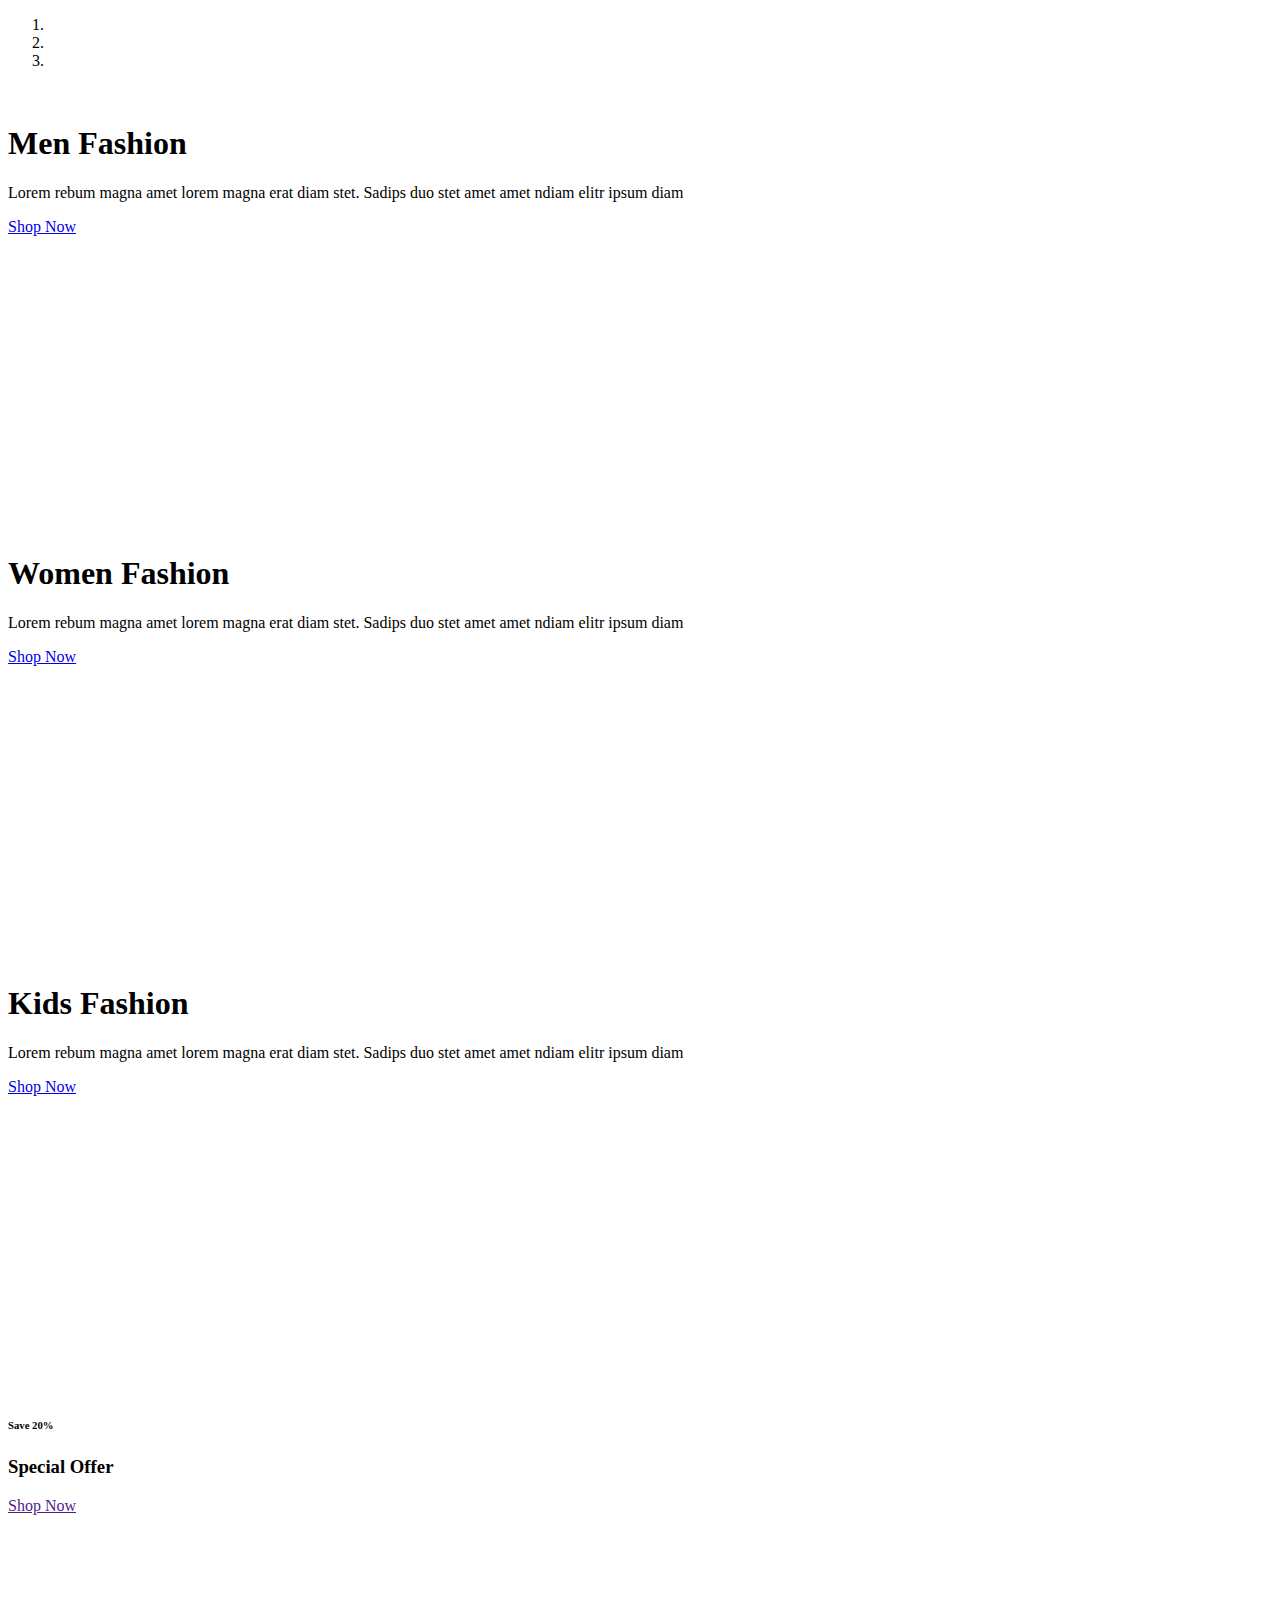
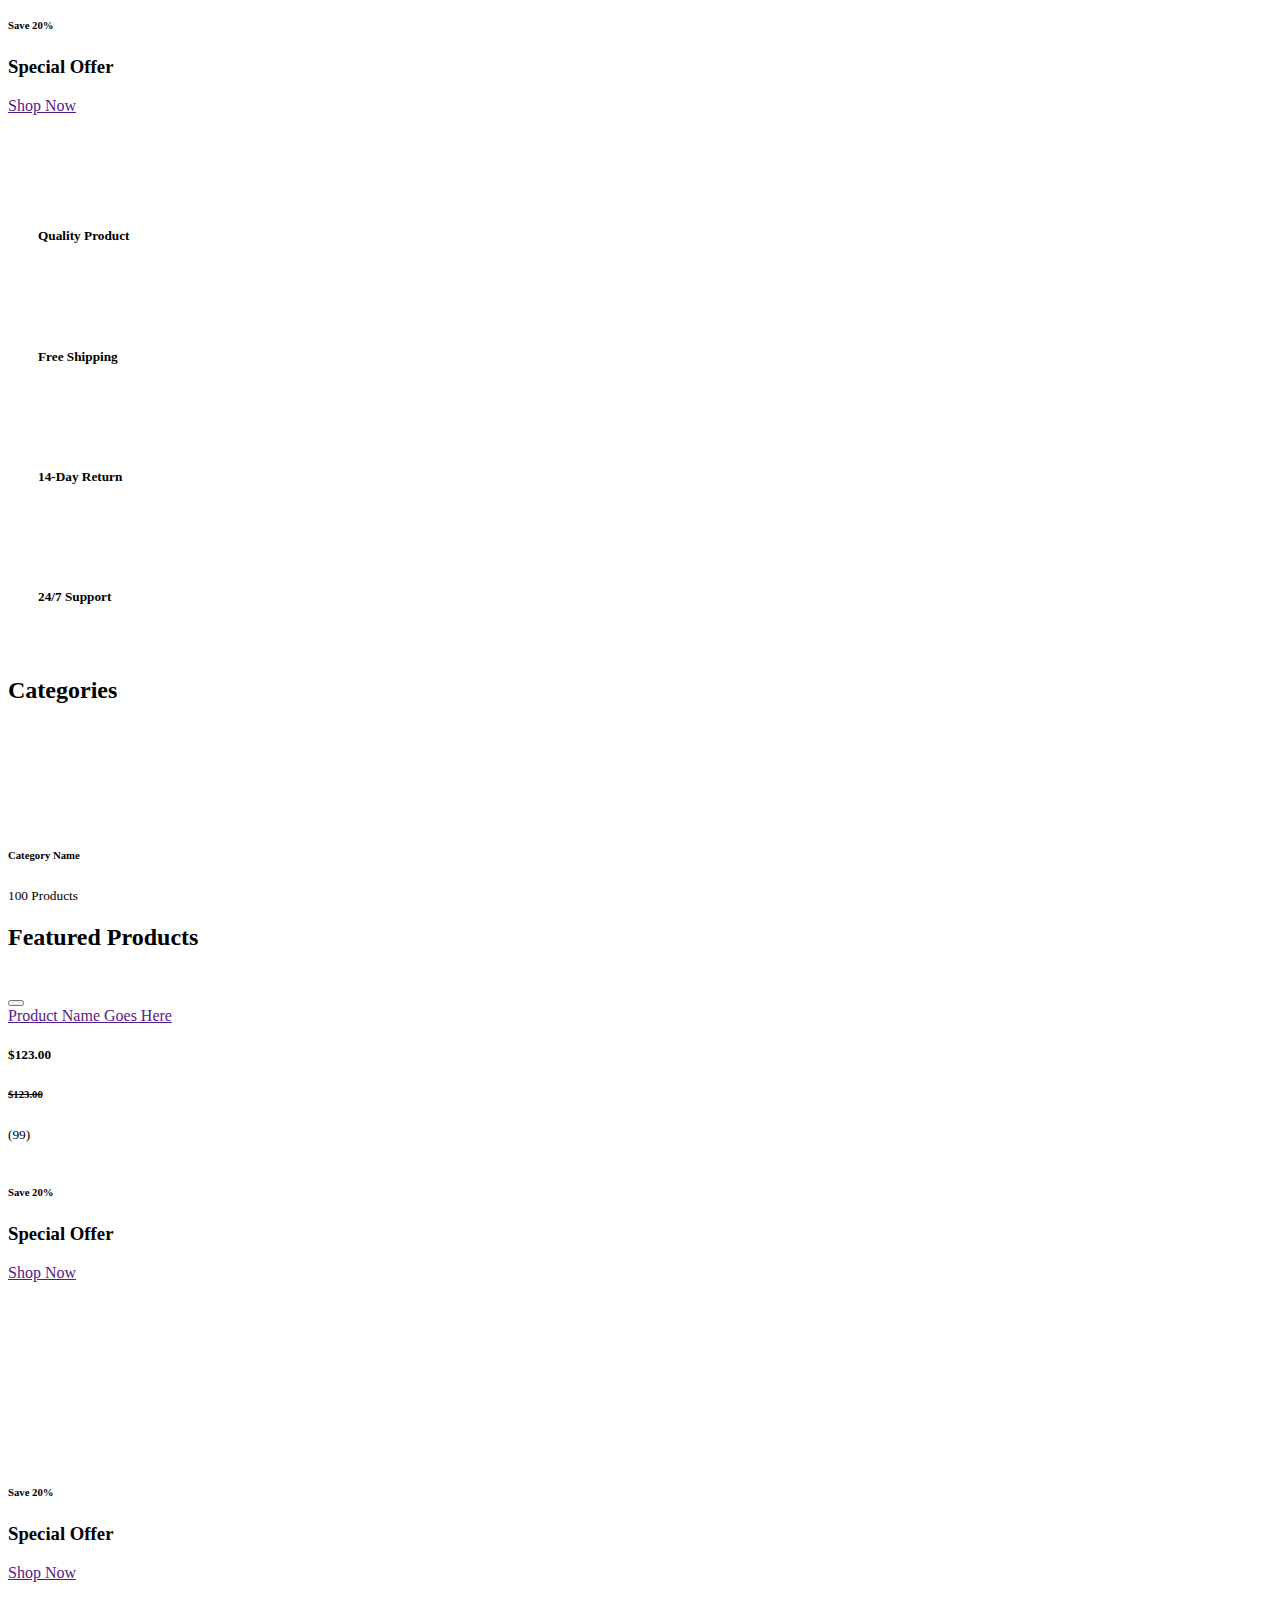
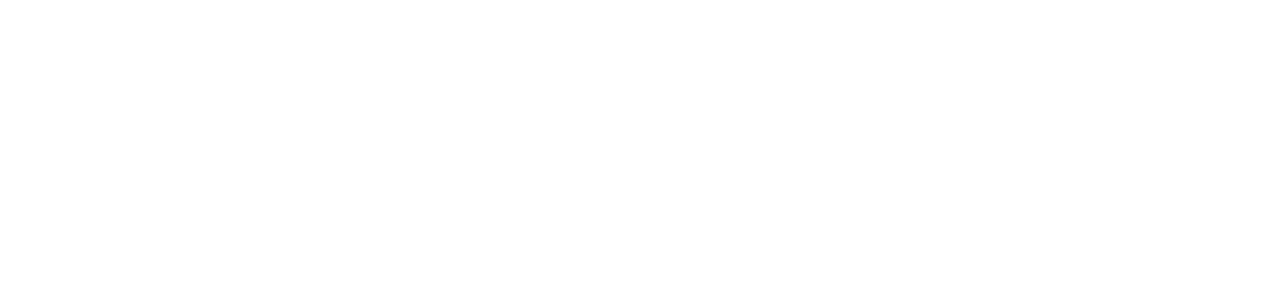
<file: do_an_java/src/main/resources/templates/home/index.html>
<!DOCTYPE html>
<html lang="en" xmlns:th="http://www.thymeleaf.org">

<head>
    <meta charset="utf-8">
    <title>MultiShop - Online Shop Website Template</title>
    <meta content="width=device-width, initial-scale=1.0" name="viewport">

    <th:block th:replace="_layout :: link-css"> </th:block>
    <th:block th:replace="_layout :: link-css1"> </th:block>
    <th:block th:replace="_layout :: link-css2"> </th:block>
    <th:block th:replace="_layout :: link-fontawesome"> </th:block>
    <th:block th:replace="_layout :: link-fontfamily"> </th:block>
    <th:block th:replace="_layout :: link-preconnect"> </th:block>
    <!--    <th:block th:replace="_layout :: link_preconnect"> </th:block>-->
</head>

<body>


<th:block th:replace="_layout :: header"></th:block>

<!-- Carousel Start -->
<div class="container-fluid mb-3">
    <div class="row px-xl-5">
        <div class="col-lg-8">
            <div id="header-carousel" class="carousel slide carousel-fade mb-30 mb-lg-0" data-ride="carousel">
                <ol class="carousel-indicators">
                    <li data-target="#header-carousel" data-slide-to="0" class="active"></li>
                    <li data-target="#header-carousel" data-slide-to="1"></li>
                    <li data-target="#header-carousel" data-slide-to="2"></li>
                </ol>
                <div class="carousel-inner">
                    <div class="carousel-item position-relative active" style="height: 430px;">
                        <img class="position-absolute w-100 h-100" th:src="@{/img/carousel-1.jpg}"  style="object-fit: cover;">
                        <div class="carousel-caption d-flex flex-column align-items-center justify-content-center">
                            <div class="p-3" style="max-width: 700px;">
                                <h1 class="display-4 text-white mb-3 animate__animated animate__fadeInDown">Men Fashion</h1>
                                <p class="mx-md-5 px-5 animate__animated animate__bounceIn">Lorem rebum magna amet lorem magna erat diam stet. Sadips duo stet amet amet ndiam elitr ipsum diam</p>
                                <a class="btn btn-outline-light py-2 px-4 mt-3 animate__animated animate__fadeInUp" href="#">Shop Now</a>
                            </div>
                        </div>
                    </div>
                    <div class="carousel-item position-relative" style="height: 430px;">
                        <img class="position-absolute w-100 h-100" th:src="@{/img/carousel-2.jpg}" style="object-fit: cover;">
                        <div class="carousel-caption d-flex flex-column align-items-center justify-content-center">
                            <div class="p-3" style="max-width: 700px;">
                                <h1 class="display-4 text-white mb-3 animate__animated animate__fadeInDown">Women Fashion</h1>
                                <p class="mx-md-5 px-5 animate__animated animate__bounceIn">Lorem rebum magna amet lorem magna erat diam stet. Sadips duo stet amet amet ndiam elitr ipsum diam</p>
                                <a class="btn btn-outline-light py-2 px-4 mt-3 animate__animated animate__fadeInUp" href="#">Shop Now</a>
                            </div>
                        </div>
                    </div>
                    <div class="carousel-item position-relative" style="height: 430px;">
                        <img class="position-absolute w-100 h-100" th:src="@{/img/carousel-3.jpg}" style="object-fit: cover;">
                        <div class="carousel-caption d-flex flex-column align-items-center justify-content-center">
                            <div class="p-3" style="max-width: 700px;">
                                <h1 class="display-4 text-white mb-3 animate__animated animate__fadeInDown">Kids Fashion</h1>
                                <p class="mx-md-5 px-5 animate__animated animate__bounceIn">Lorem rebum magna amet lorem magna erat diam stet. Sadips duo stet amet amet ndiam elitr ipsum diam</p>
                                <a class="btn btn-outline-light py-2 px-4 mt-3 animate__animated animate__fadeInUp" href="#">Shop Now</a>
                            </div>
                        </div>
                    </div>
                </div>
            </div>
        </div>
        <div class="col-lg-4">
            <div class="product-offer mb-30" style="height: 200px;">
                <img class="img-fluid" th:src="@{/img/offer-1.jpg}" alt="">
                <div class="offer-text">
                    <h6 class="text-white text-uppercase">Save 20%</h6>
                    <h3 class="text-white mb-3">Special Offer</h3>
                    <a href="" class="btn btn-primary">Shop Now</a>
                </div>
            </div>
            <div class="product-offer mb-30" style="height: 200px;">
                <img class="img-fluid" th:src="@{/img/offer-2.jpg}" alt="">
                <div class="offer-text">
                    <h6 class="text-white text-uppercase">Save 20%</h6>
                    <h3 class="text-white mb-3">Special Offer</h3>
                    <a href="" class="btn btn-primary">Shop Now</a>
                </div>
            </div>
        </div>
    </div>
</div>
<!-- Carousel End -->


<!-- Featured Start -->
<div class="container-fluid pt-5">
    <div class="row px-xl-5 pb-3">
        <div class="col-lg-3 col-md-6 col-sm-12 pb-1">
            <div class="d-flex align-items-center bg-light mb-4" style="padding: 30px;">
                <h1 class="fa fa-check text-primary m-0 mr-3"></h1>
                <h5 class="font-weight-semi-bold m-0">Quality Product</h5>
            </div>
        </div>
        <div class="col-lg-3 col-md-6 col-sm-12 pb-1">
            <div class="d-flex align-items-center bg-light mb-4" style="padding: 30px;">
                <h1 class="fa fa-shipping-fast text-primary m-0 mr-2"></h1>
                <h5 class="font-weight-semi-bold m-0">Free Shipping</h5>
            </div>
        </div>
        <div class="col-lg-3 col-md-6 col-sm-12 pb-1">
            <div class="d-flex align-items-center bg-light mb-4" style="padding: 30px;">
                <h1 class="fas fa-exchange-alt text-primary m-0 mr-3"></h1>
                <h5 class="font-weight-semi-bold m-0">14-Day Return</h5>
            </div>
        </div>
        <div class="col-lg-3 col-md-6 col-sm-12 pb-1">
            <div class="d-flex align-items-center bg-light mb-4" style="padding: 30px;">
                <h1 class="fa fa-phone-volume text-primary m-0 mr-3"></h1>
                <h5 class="font-weight-semi-bold m-0">24/7 Support</h5>
            </div>
        </div>
    </div>
</div>
<!-- Featured End -->


<!-- Categories Start -->
<div class="container-fluid pt-5">
    <h2 class="section-title position-relative text-uppercase mx-xl-5 mb-4"><span class="bg-secondary pr-3">Categories</span></h2>
    <div class="row px-xl-5 pb-3">
        <div class="col-lg-3 col-md-4 col-sm-6 pb-1" th:each="ProductCategory : ${categories}">
            <a class="text-decoration-none" th:href="@{/category/__${ProductCategory.categoryId}__/products}"> <!--th:href="@{/category/__${category.id}__/products}" th:classappend="${selectedCategoryId == category.id} ? 'selected' : ''"-->
                <div class="cat-item d-flex align-items-center mb-4">
                    <div class="overflow-hidden" style="width: 100px; height: 100px;">
                        <img class="img-fluid"  th:src="@{/img/__${ProductCategory.imageUrl}__}" alt="">
                    </div>
                    <div class="flex-fill pl-3">
                        <h6 th:text="${ProductCategory.name}">Category Name</h6>
                        <small class="text-body">100 Products</small>
                    </div>
                </div>
            </a>
        </div>
    </div>
</div>
<!-- Categories End -->


<!-- Products Start -->
<div class="container-fluid pt-5 pb-3">
    <h2 class="section-title position-relative text-uppercase mx-xl-5 mb-4"><span class="bg-secondary pr-3">Featured Products</span></h2>
    <div class="row px-xl-5">
        <div class="col-lg-3 col-md-4 col-sm-6 pb-1" th:each="Product : ${products}">
            <div class="product-item bg-light mb-4">
                <div class="product-img position-relative overflow-hidden">
                    <img class="img-fluid w-100" th:src="@{/img/__${Product.imageUrl}__}" alt="">
                    <div class="product-action">
                        <form th:action="@{/cart/add/{id}(id=${Product.id})}" method="post">
                            <button type="submit" class="btn btn-outline-dark btn-square"><i class="fa fa-shopping-cart"></i></button>
                        </form>
                        <!--              <a class="btn btn-outline-dark btn-square" th:href="@{/cart/add/{id}(id=${Product.id})}"><i class="fa fa-shopping-cart"></i></a>-->
                        <a class="btn btn-outline-dark btn-square" href=""><i class="far fa-heart"></i></a>
                        <a class="btn btn-outline-dark btn-square" href=""><i class="fa fa-sync-alt"></i></a>
                        <a class="btn btn-outline-dark btn-square" href=""><i class="fa fa-search"></i></a>
                    </div>
                </div>
                <div class="text-center py-4">
                    <a class="h6 text-decoration-none text-truncate" th:text="${Product.name}" href="">Product Name Goes Here</a>
                    <div class="d-flex align-items-center justify-content-center mt-2">
                        <h5 th:text="${Product.price}">$123.00</h5><h6 class="text-muted ml-2" th:text="${Product.price}"><del>$123.00</del></h6>
                    </div>
                    <div class="d-flex align-items-center justify-content-center mb-1">
                        <small class="fa fa-star text-primary mr-1"></small>
                        <small class="fa fa-star text-primary mr-1"></small>
                        <small class="fa fa-star text-primary mr-1"></small>
                        <small class="fa fa-star text-primary mr-1"></small>
                        <small class="fa fa-star text-primary mr-1"></small>
                        <small>(99)</small>
                    </div>
                </div>
            </div>
        </div>
    </div>
</div>
<!-- Products End -->


<!-- Offer Start -->
<div class="container-fluid pt-5 pb-3">
    <div class="row px-xl-5">
        <div class="col-md-6">
            <div class="product-offer mb-30" style="height: 300px;">
                <img class="img-fluid" th:src="@{/img/offer-1.jpg}" alt="">
                <div class="offer-text">
                    <h6 class="text-white text-uppercase">Save 20%</h6>
                    <h3 class="text-white mb-3">Special Offer</h3>
                    <a href="" class="btn btn-primary">Shop Now</a>
                </div>
            </div>
        </div>
        <div class="col-md-6">
            <div class="product-offer mb-30" style="height: 300px;">
                <img class="img-fluid" th:src="@{/img/offer-2.jpg}" alt="">
                <div class="offer-text">
                    <h6 class="text-white text-uppercase">Save 20%</h6>
                    <h3 class="text-white mb-3">Special Offer</h3>
                    <a href="" class="btn btn-primary">Shop Now</a>
                </div>
            </div>
        </div>
    </div>
</div>
<!-- Offer End -->



<!-- Vendor Start -->
<div class="container-fluid py-5">
    <div class="row px-xl-5">
        <div class="col">
            <div class="owl-carousel vendor-carousel">
                <div class="bg-light p-4">
                    <img th:src="@{/img/vendor-1.jpg}" alt="">
                </div>
                <div class="bg-light p-4">
                    <img th:src="@{/img/vendor-2.jpg}" alt="">
                </div>
                <div class="bg-light p-4">
                    <img th:src="@{/img/vendor-3.jpg}" alt="">
                </div>
                <div class="bg-light p-4">
                    <img th:src="@{/img/vendor-4.jpg}" alt="">
                </div>
                <div class="bg-light p-4">
                    <img th:src="@{/img/vendor-5.jpg}" alt="">
                </div>
                <div class="bg-light p-4">
                    <img th:src="@{/img/vendor-6.jpg}" alt="">
                </div>
                <div class="bg-light p-4">
                    <img th:src="@{/img/vendor-7.jpg}" alt="">
                </div>
                <div class="bg-light p-4">
                    <img th:src="@{/img/vendor-8.jpg}" alt="">
                </div>
            </div>
        </div>
    </div>
</div>
<!-- Vendor End -->

<th:block th:replace="_layout :: footer"></th:block>


<!-- Back to Top -->
<a href="#" class="btn btn-primary back-to-top"><i class="fa fa-angle-double-up"></i></a>


<!-- JavaScript Libraries -->
<script src="https://code.jquery.com/jquery-3.4.1.min.js"></script>
<script src="https://stackpath.bootstrapcdn.com/bootstrap/4.4.1/js/bootstrap.bundle.min.js"></script>
<script th:src="@{/lib/easing/easing.min.js}"></script>
<script th:src="@{/lib/owlcarousel/owl.carousel.min.js}"></script>

<!-- Contact Javascript File -->
<script th:src="@{/mail/jqBootstrapValidation.min.js}"></script>
<script th:src="@{/mail/contact.js}"></script>

<!-- Template Javascript -->
<script th:src="@{/js/main.js}"></script>

</body>
</file>
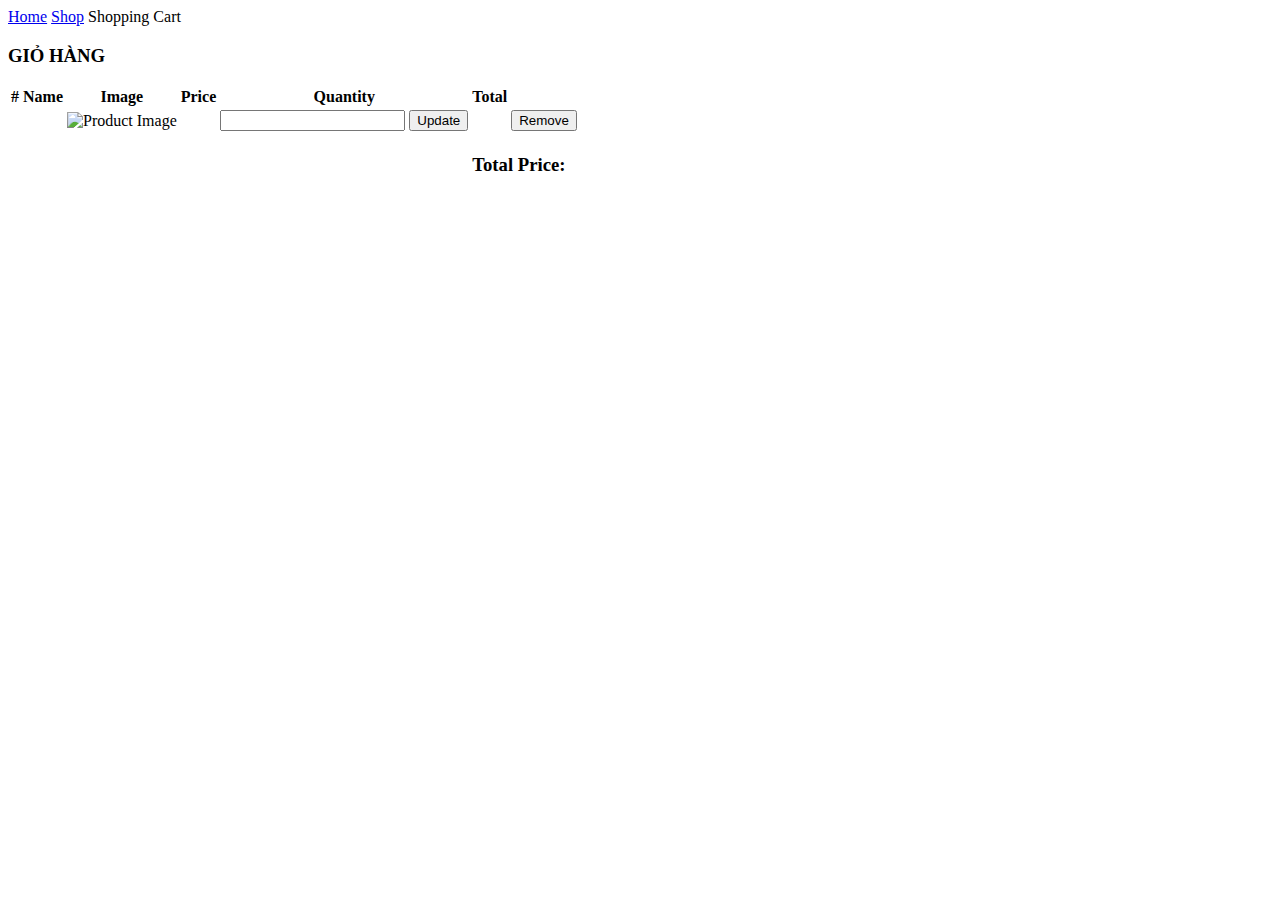
<file: do_an_java/src/main/resources/templates/cart/cart.html>
<!DOCTYPE html>
<html lang="en" xmlns:th="http://www.thymeleaf.org">

<head>
    <meta charset="utf-8">
    <title>MultiShop - Online Shop Website Template</title>
    <meta content="width=device-width, initial-scale=1.0" name="viewport">
    <th:block th:replace="_layout :: link-css"> </th:block>
    <th:block th:replace="_layout :: link-css1"> </th:block>
    <th:block th:replace="_layout :: link-css2"> </th:block>
    <th:block th:replace="_layout :: link-fontawesome"> </th:block>
    <th:block th:replace="_layout :: link-fontfamily"> </th:block>
    <th:block th:replace="_layout :: link-preconnect"> </th:block>
</head>

<body>

<th:block th:replace="_layout :: header"></th:block>

    <!-- Breadcrumb Start -->
    <div class="container-fluid">
        <div class="row px-xl-5">
            <div class="col-12">
                <nav class="breadcrumb bg-light mb-30">
                    <a class="breadcrumb-item text-dark" href="/">Home</a>
                    <a class="breadcrumb-item text-dark" href="/shop">Shop</a>
                    <span class="breadcrumb-item active">Shopping Cart</span>
                </nav>
            </div>
        </div>
    </div>
    <!-- Breadcrumb End -->


<h3> GIỎ HÀNG </h3>
<table class="table table-striped">
    <thead>
    <tr>
        <th scope="col">#</th>
        <th scope="col">Name</th>
        <th scope="col">Image</th>
        <th scope="col">Price</th>
        <th scope="col">Quantity</th>
        <th scope="col">Total</th>
        <th scope="col"></th>
    </tr>
    </thead>
    <tbody>
    <tr th:each="cartItem, itemIndex : ${cartItems}">
        <td th:text="${itemIndex.index + 1}"></td>
        <td th:text="${cartItem.name}"></td>
        <td>
            <img th:src="@{/img/__${cartItem.imageUrl}__}" height="120" width="150" alt="Product Image">
        </td>
        <td th:text="${cartItem.price}"></td>
        <td>
            <form th:action="@{/cart/update}" method="post">
                <input type="hidden" name="productId" th:value="${cartItem.id}" />
                <input type="number" name="quantity" min="1" th:value="${cartItem.quantity}" />
                <button type="submit">Update</button>
            </form>
        </td>
        <td th:text="${cartItem.price * cartItem.quantity}"></td>
        <td>
            <form th:action="@{/cart/remove/{productId}(productId=${cartItem.id})}" method="post">
                <button type="submit" class="btn btn-danger">Remove</button>
            </form>
        </td>
    </tr>
    <tr>
        <td colspan="5"></td>
        <td class="total-price" colspan="2">
            <h3>Total Price: <span th:text="${totalPrice}"></span></h3>
            <!--        <form th:action="@{/cart/order}" method="post">-->
            <!--          <button type="submit" class="btn btn-success">Order</button>-->
            <!--        </form>-->
        </td>
    </tr>
    </tbody>
</table>



<th:block th:replace="_layout :: footer"></th:block>


<!-- Back to Top -->
<a href="#" class="btn btn-primary back-to-top"><i class="fa fa-angle-double-up"></i></a>


<!-- JavaScript Libraries -->
<script src="https://code.jquery.com/jquery-3.4.1.min.js"></script>
<script src="https://stackpath.bootstrapcdn.com/bootstrap/4.4.1/js/bootstrap.bundle.min.js"></script>
<script th:src="@{/lib/easing/easing.min.js}"></script>
<script th:src="@{/lib/owlcarousel/owl.carousel.min.js}"></script>

<!-- Contact Javascript File -->
<script th:src="@{/mail/jqBootstrapValidation.min.js}"></script>
<script th:src="@{/mail/contact.js}"></script>

<!-- Template Javascript -->
<script th:src="@{/js/main.js}"></script>
</body>

</html>
</file>
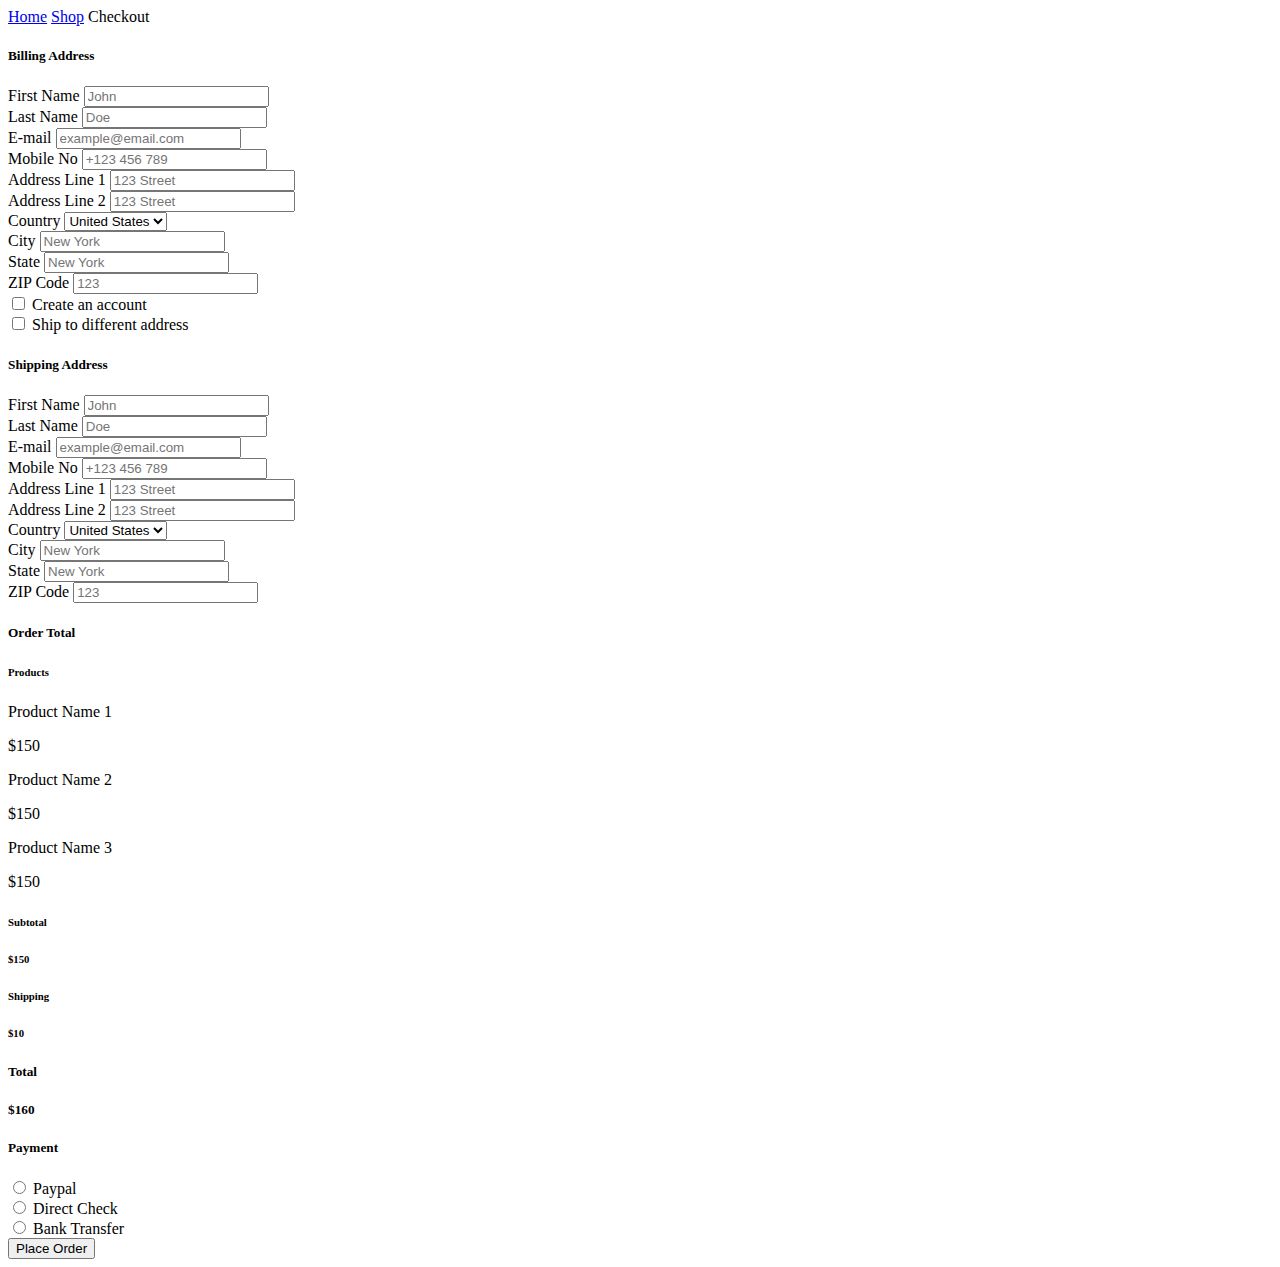
<file: do_an_java/src/main/resources/templates/cart/checkout.html>
<!DOCTYPE html>
<html lang="en" xmlns:th="http://www.thymeleaf.org">

<head>
    <meta charset="utf-8">
    <title>MultiShop - Online Shop Website Template</title>
    <meta content="width=device-width, initial-scale=1.0" name="viewport">
    <th:block th:replace="_layout :: link-css"> </th:block>
    <th:block th:replace="_layout :: link-css1"> </th:block>
    <th:block th:replace="_layout :: link-css2"> </th:block>
    <th:block th:replace="_layout :: link-fontawesome"> </th:block>
    <th:block th:replace="_layout :: link-fontfamily"> </th:block>
    <th:block th:replace="_layout :: link-preconnect"> </th:block>
</head>

<body>
<th:block th:replace="_layout :: header"></th:block>

    <!-- Breadcrumb Start -->
    <div class="container-fluid">
        <div class="row px-xl-5">
            <div class="col-12">
                <nav class="breadcrumb bg-light mb-30">
                    <a class="breadcrumb-item text-dark" href="/">Home</a>
                    <a class="breadcrumb-item text-dark" href="/shop">Shop</a>
                    <span class="breadcrumb-item active">Checkout</span>
                </nav>
            </div>
        </div>
    </div>
    <!-- Breadcrumb End -->


    <!-- Checkout Start -->
    <div class="container-fluid">
        <div class="row px-xl-5">
            <div class="col-lg-8">
                <h5 class="section-title position-relative text-uppercase mb-3"><span class="bg-secondary pr-3">Billing Address</span></h5>
                <div class="bg-light p-30 mb-5">
                    <div class="row">
                        <div class="col-md-6 form-group">
                            <label>First Name</label>
                            <input class="form-control" type="text" placeholder="John">
                        </div>
                        <div class="col-md-6 form-group">
                            <label>Last Name</label>
                            <input class="form-control" type="text" placeholder="Doe">
                        </div>
                        <div class="col-md-6 form-group">
                            <label>E-mail</label>
                            <input class="form-control" type="text" placeholder="example@email.com">
                        </div>
                        <div class="col-md-6 form-group">
                            <label>Mobile No</label>
                            <input class="form-control" type="text" placeholder="+123 456 789">
                        </div>
                        <div class="col-md-6 form-group">
                            <label>Address Line 1</label>
                            <input class="form-control" type="text" placeholder="123 Street">
                        </div>
                        <div class="col-md-6 form-group">
                            <label>Address Line 2</label>
                            <input class="form-control" type="text" placeholder="123 Street">
                        </div>
                        <div class="col-md-6 form-group">
                            <label>Country</label>
                            <select class="custom-select">
                                <option selected>United States</option>
                                <option>Afghanistan</option>
                                <option>Albania</option>
                                <option>Algeria</option>
                            </select>
                        </div>
                        <div class="col-md-6 form-group">
                            <label>City</label>
                            <input class="form-control" type="text" placeholder="New York">
                        </div>
                        <div class="col-md-6 form-group">
                            <label>State</label>
                            <input class="form-control" type="text" placeholder="New York">
                        </div>
                        <div class="col-md-6 form-group">
                            <label>ZIP Code</label>
                            <input class="form-control" type="text" placeholder="123">
                        </div>
                        <div class="col-md-12 form-group">
                            <div class="custom-control custom-checkbox">
                                <input type="checkbox" class="custom-control-input" id="newaccount">
                                <label class="custom-control-label" for="newaccount">Create an account</label>
                            </div>
                        </div>
                        <div class="col-md-12">
                            <div class="custom-control custom-checkbox">
                                <input type="checkbox" class="custom-control-input" id="shipto">
                                <label class="custom-control-label" for="shipto"  data-toggle="collapse" data-target="#shipping-address">Ship to different address</label>
                            </div>
                        </div>
                    </div>
                </div>
                <div class="collapse mb-5" id="shipping-address">
                    <h5 class="section-title position-relative text-uppercase mb-3"><span class="bg-secondary pr-3">Shipping Address</span></h5>
                    <div class="bg-light p-30">
                        <div class="row">
                            <div class="col-md-6 form-group">
                                <label>First Name</label>
                                <input class="form-control" type="text" placeholder="John">
                            </div>
                            <div class="col-md-6 form-group">
                                <label>Last Name</label>
                                <input class="form-control" type="text" placeholder="Doe">
                            </div>
                            <div class="col-md-6 form-group">
                                <label>E-mail</label>
                                <input class="form-control" type="text" placeholder="example@email.com">
                            </div>
                            <div class="col-md-6 form-group">
                                <label>Mobile No</label>
                                <input class="form-control" type="text" placeholder="+123 456 789">
                            </div>
                            <div class="col-md-6 form-group">
                                <label>Address Line 1</label>
                                <input class="form-control" type="text" placeholder="123 Street">
                            </div>
                            <div class="col-md-6 form-group">
                                <label>Address Line 2</label>
                                <input class="form-control" type="text" placeholder="123 Street">
                            </div>
                            <div class="col-md-6 form-group">
                                <label>Country</label>
                                <select class="custom-select">
                                    <option selected>United States</option>
                                    <option>Afghanistan</option>
                                    <option>Albania</option>
                                    <option>Algeria</option>
                                </select>
                            </div>
                            <div class="col-md-6 form-group">
                                <label>City</label>
                                <input class="form-control" type="text" placeholder="New York">
                            </div>
                            <div class="col-md-6 form-group">
                                <label>State</label>
                                <input class="form-control" type="text" placeholder="New York">
                            </div>
                            <div class="col-md-6 form-group">
                                <label>ZIP Code</label>
                                <input class="form-control" type="text" placeholder="123">
                            </div>
                        </div>
                    </div>
                </div>
            </div>
            <div class="col-lg-4">
                <h5 class="section-title position-relative text-uppercase mb-3"><span class="bg-secondary pr-3">Order Total</span></h5>
                <div class="bg-light p-30 mb-5">
                    <div class="border-bottom">
                        <h6 class="mb-3">Products</h6>
                        <div class="d-flex justify-content-between">
                            <p>Product Name 1</p>
                            <p>$150</p>
                        </div>
                        <div class="d-flex justify-content-between">
                            <p>Product Name 2</p>
                            <p>$150</p>
                        </div>
                        <div class="d-flex justify-content-between">
                            <p>Product Name 3</p>
                            <p>$150</p>
                        </div>
                    </div>
                    <div class="border-bottom pt-3 pb-2">
                        <div class="d-flex justify-content-between mb-3">
                            <h6>Subtotal</h6>
                            <h6>$150</h6>
                        </div>
                        <div class="d-flex justify-content-between">
                            <h6 class="font-weight-medium">Shipping</h6>
                            <h6 class="font-weight-medium">$10</h6>
                        </div>
                    </div>
                    <div class="pt-2">
                        <div class="d-flex justify-content-between mt-2">
                            <h5>Total</h5>
                            <h5>$160</h5>
                        </div>
                    </div>
                </div>
                <div class="mb-5">
                    <h5 class="section-title position-relative text-uppercase mb-3"><span class="bg-secondary pr-3">Payment</span></h5>
                    <div class="bg-light p-30">
                        <div class="form-group">
                            <div class="custom-control custom-radio">
                                <input type="radio" class="custom-control-input" name="payment" id="paypal">
                                <label class="custom-control-label" for="paypal">Paypal</label>
                            </div>
                        </div>
                        <div class="form-group">
                            <div class="custom-control custom-radio">
                                <input type="radio" class="custom-control-input" name="payment" id="directcheck">
                                <label class="custom-control-label" for="directcheck">Direct Check</label>
                            </div>
                        </div>
                        <div class="form-group mb-4">
                            <div class="custom-control custom-radio">
                                <input type="radio" class="custom-control-input" name="payment" id="banktransfer">
                                <label class="custom-control-label" for="banktransfer">Bank Transfer</label>
                            </div>
                        </div>
                        <button class="btn btn-block btn-primary font-weight-bold py-3">Place Order</button>
                    </div>
                </div>
            </div>
        </div>
    </div>
    <!-- Checkout End -->


<!-- Vendor End -->

<th:block th:replace="_layout :: footer"></th:block>


<!-- Back to Top -->
<a href="#" class="btn btn-primary back-to-top"><i class="fa fa-angle-double-up"></i></a>


<!-- JavaScript Libraries -->
<script src="https://code.jquery.com/jquery-3.4.1.min.js"></script>
<script src="https://stackpath.bootstrapcdn.com/bootstrap/4.4.1/js/bootstrap.bundle.min.js"></script>
<script th:src="@{/lib/easing/easing.min.js}"></script>
<script th:src="@{/lib/owlcarousel/owl.carousel.min.js}"></script>

<!-- Contact Javascript File -->
<script th:src="@{/mail/jqBootstrapValidation.min.js}"></script>
<script th:src="@{/mail/contact.js}"></script>

<!-- Template Javascript -->
<script th:src="@{/js/main.js}"></script>
</body>

</html>
</file>
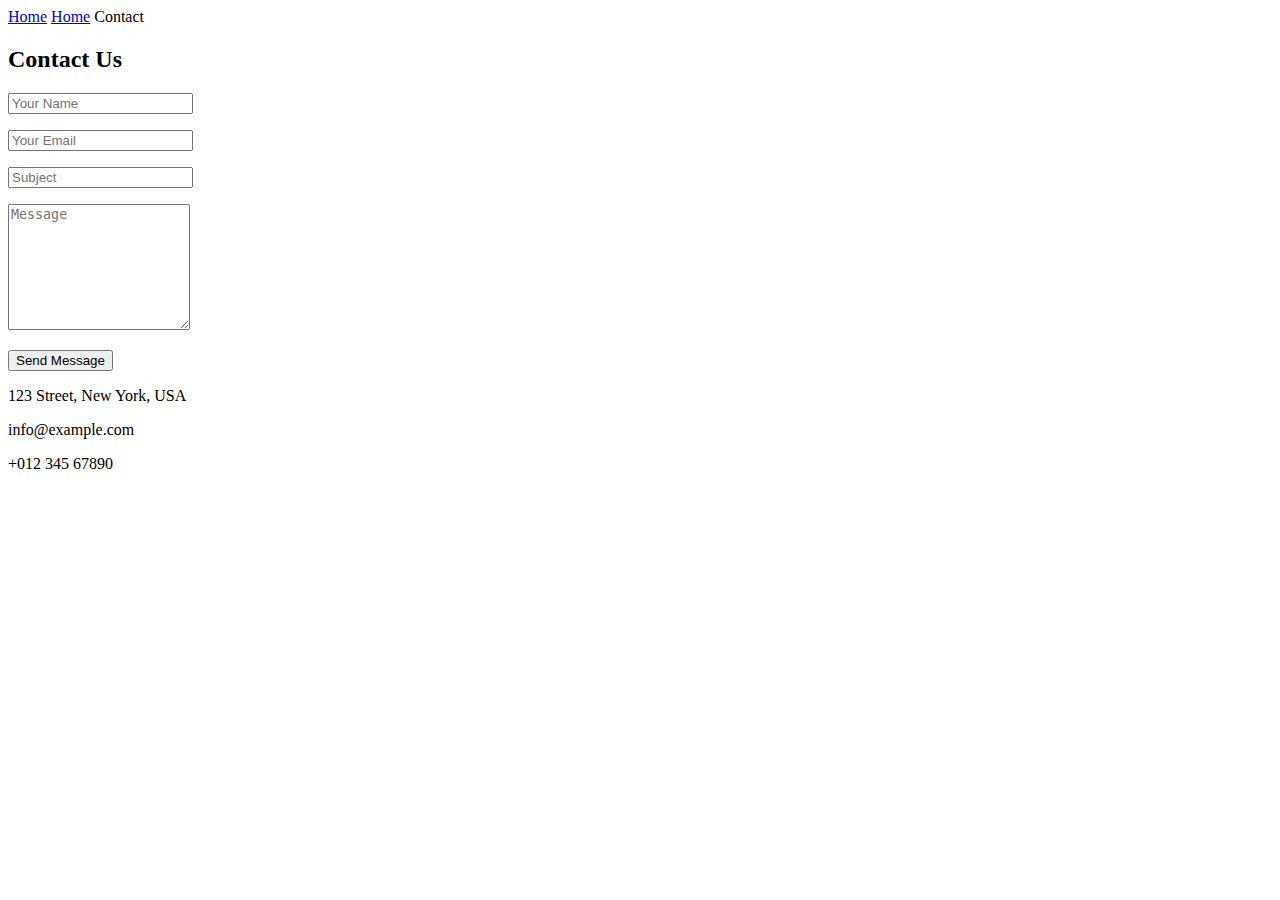
<file: do_an_java/src/main/resources/templates/home/contact.html>
<!DOCTYPE html>
<html lang="en" xmlns:th="http://www.thymeleaf.org">

<head>
    <meta charset="utf-8">
    <title>MultiShop - Online Shop Website Template</title>
    <meta content="width=device-width, initial-scale=1.0" name="viewport">
    <th:block th:replace="_layout :: link-css"> </th:block>
    <th:block th:replace="_layout :: link-css1"> </th:block>
    <th:block th:replace="_layout :: link-css2"> </th:block>
    <th:block th:replace="_layout :: link-fontawesome"> </th:block>
    <th:block th:replace="_layout :: link-fontfamily"> </th:block>
    <th:block th:replace="_layout :: link-preconnect"> </th:block>
</head>

<body>
<th:block th:replace="_layout :: header"></th:block>

    <!-- Breadcrumb Start -->
    <div class="container-fluid">
        <div class="row px-xl-5">
            <div class="col-12">
                <nav class="breadcrumb bg-light mb-30">
                    <a class="breadcrumb-item text-dark" href="/">Home</a>
                    <a class="breadcrumb-item text-dark" href="/contact">Home</a>
                    <span class="breadcrumb-item active">Contact</span>
                </nav>
            </div>
        </div>
    </div>
    <!-- Breadcrumb End -->


    <!-- Contact Start -->
    <div class="container-fluid">
        <h2 class="section-title position-relative text-uppercase mx-xl-5 mb-4"><span class="bg-secondary pr-3">Contact Us</span></h2>
        <div class="row px-xl-5">
            <div class="col-lg-7 mb-5">
                <div class="contact-form bg-light p-30">
                    <div id="success"></div>
                    <form name="sentMessage" id="contactForm" novalidate="novalidate">
                        <div class="control-group">
                            <input type="text" class="form-control" id="name" placeholder="Your Name"
                                required="required" data-validation-required-message="Please enter your name" />
                            <p class="help-block text-danger"></p>
                        </div>
                        <div class="control-group">
                            <input type="email" class="form-control" id="email" placeholder="Your Email"
                                required="required" data-validation-required-message="Please enter your email" />
                            <p class="help-block text-danger"></p>
                        </div>
                        <div class="control-group">
                            <input type="text" class="form-control" id="subject" placeholder="Subject"
                                required="required" data-validation-required-message="Please enter a subject" />
                            <p class="help-block text-danger"></p>
                        </div>
                        <div class="control-group">
                            <textarea class="form-control" rows="8" id="message" placeholder="Message"
                                required="required"
                                data-validation-required-message="Please enter your message"></textarea>
                            <p class="help-block text-danger"></p>
                        </div>
                        <div>
                            <button class="btn btn-primary py-2 px-4" type="submit" id="sendMessageButton">Send
                                Message</button>
                        </div>
                    </form>
                </div>
            </div>
            <div class="col-lg-5 mb-5">
                <div class="bg-light p-30 mb-30">
                    <!--<iframe style="width: 100%; height: 250px;"
                    src="https://www.google.com/maps/embed?pb=!1m18!1m12!1m3!1d3001156.4288297426!2d-78.01371936852176!3d42.72876761954724!2m3!1f0!2f0!3f0!3m2!1i1024!2i768!4f13.1!3m3!1m2!1s0x4ccc4bf0f123a5a9%3A0xddcfc6c1de189567!2sNew%20York%2C%20USA!5e0!3m2!1sen!2sbd!4v1603794290143!5m2!1sen!2sbd"
                    frameborder="0" style="border:0;" allowfullscreen="" aria-hidden="false" tabindex="0"></iframe>-->
                </div>
                <div class="bg-light p-30 mb-3">
                    <p class="mb-2"><i class="fa fa-map-marker-alt text-primary mr-3"></i>123 Street, New York, USA</p>
                    <p class="mb-2"><i class="fa fa-envelope text-primary mr-3"></i>info@example.com</p>
                    <p class="mb-2"><i class="fa fa-phone-alt text-primary mr-3"></i>+012 345 67890</p>
                </div>
            </div>
        </div>
    </div>
    <!-- Contact End -->



<!-- Vendor End -->

<th:block th:replace="_layout :: footer"></th:block>


<!-- Back to Top -->
<a href="#" class="btn btn-primary back-to-top"><i class="fa fa-angle-double-up"></i></a>


<!-- JavaScript Libraries -->
<script src="https://code.jquery.com/jquery-3.4.1.min.js"></script>
<script src="https://stackpath.bootstrapcdn.com/bootstrap/4.4.1/js/bootstrap.bundle.min.js"></script>
<script th:src="@{/lib/easing/easing.min.js}"></script>
<script th:src="@{/lib/owlcarousel/owl.carousel.min.js}"></script>

<!-- Contact Javascript File -->
<script th:src="@{/mail/jqBootstrapValidation.min.js}"></script>
<script th:src="@{/mail/contact.js}"></script>

<!-- Template Javascript -->
<script th:src="@{/js/main.js}"></script>
</body>

</html>
</file>
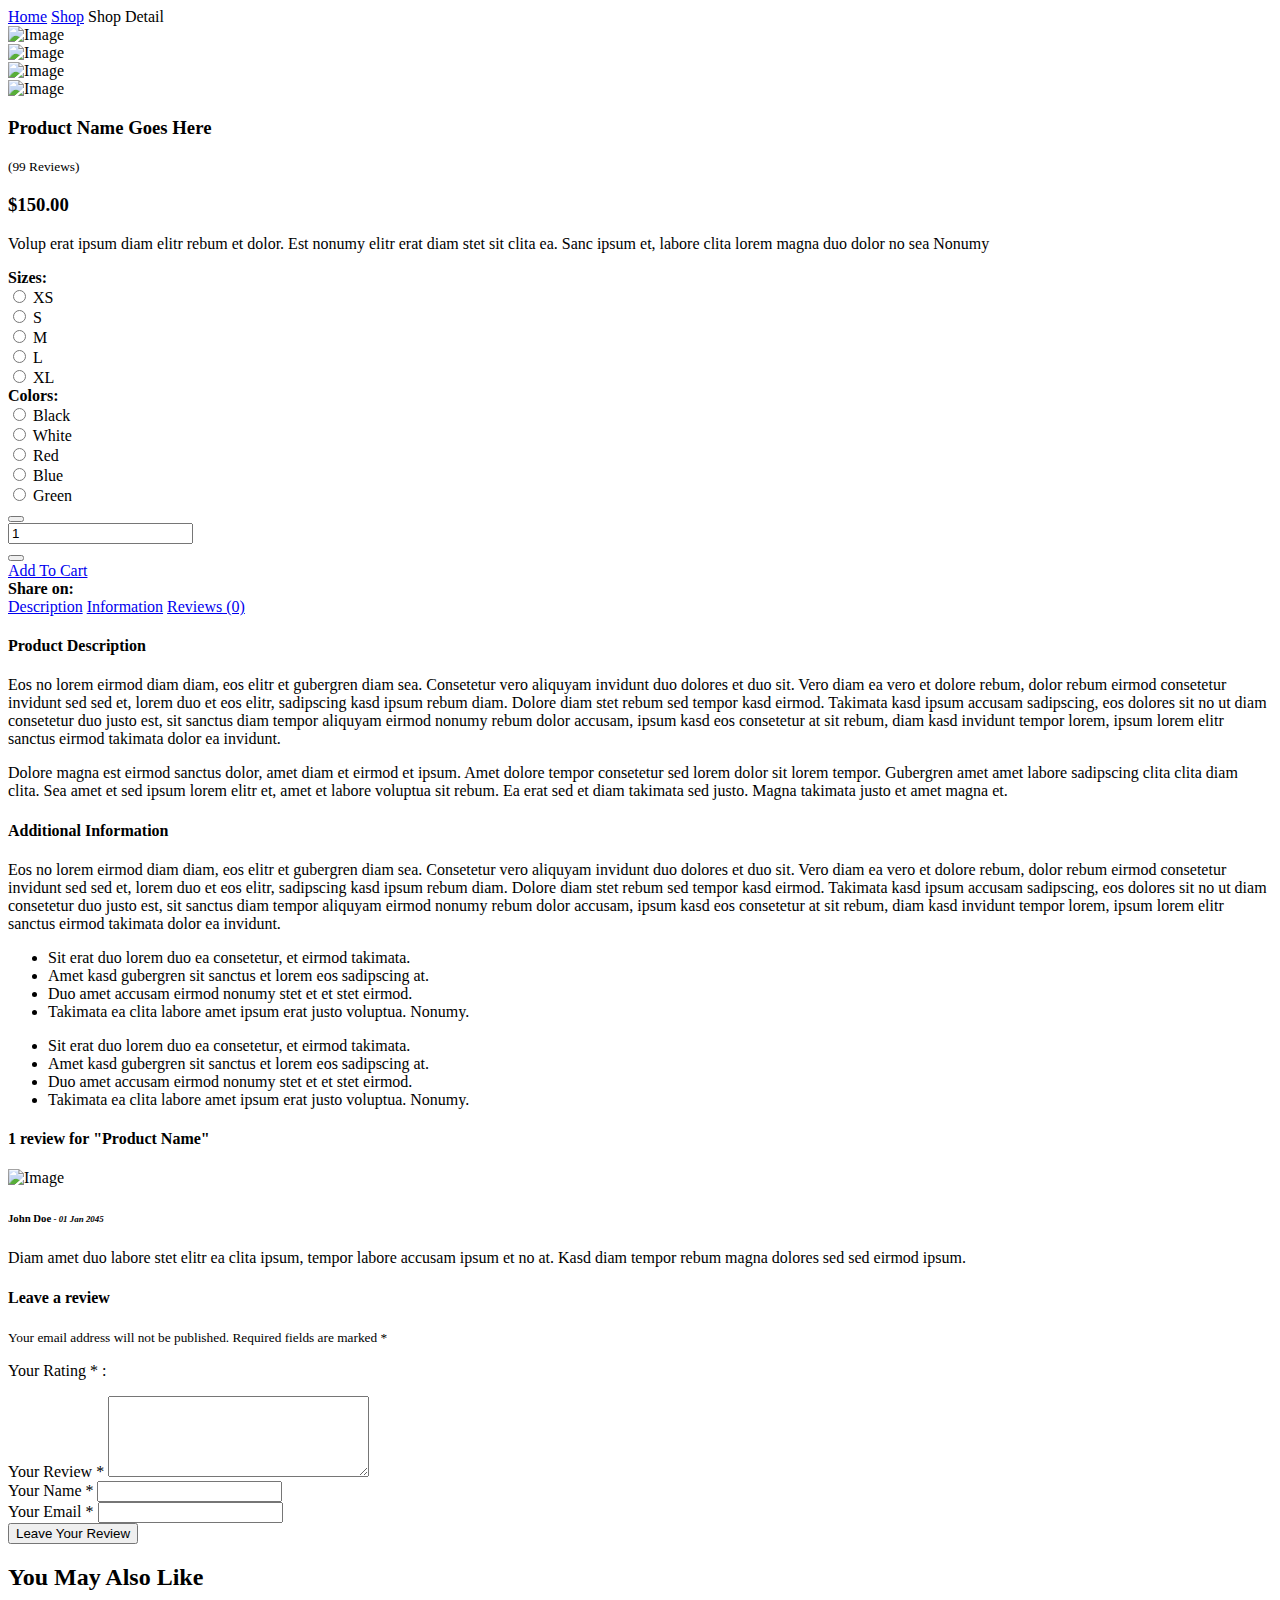
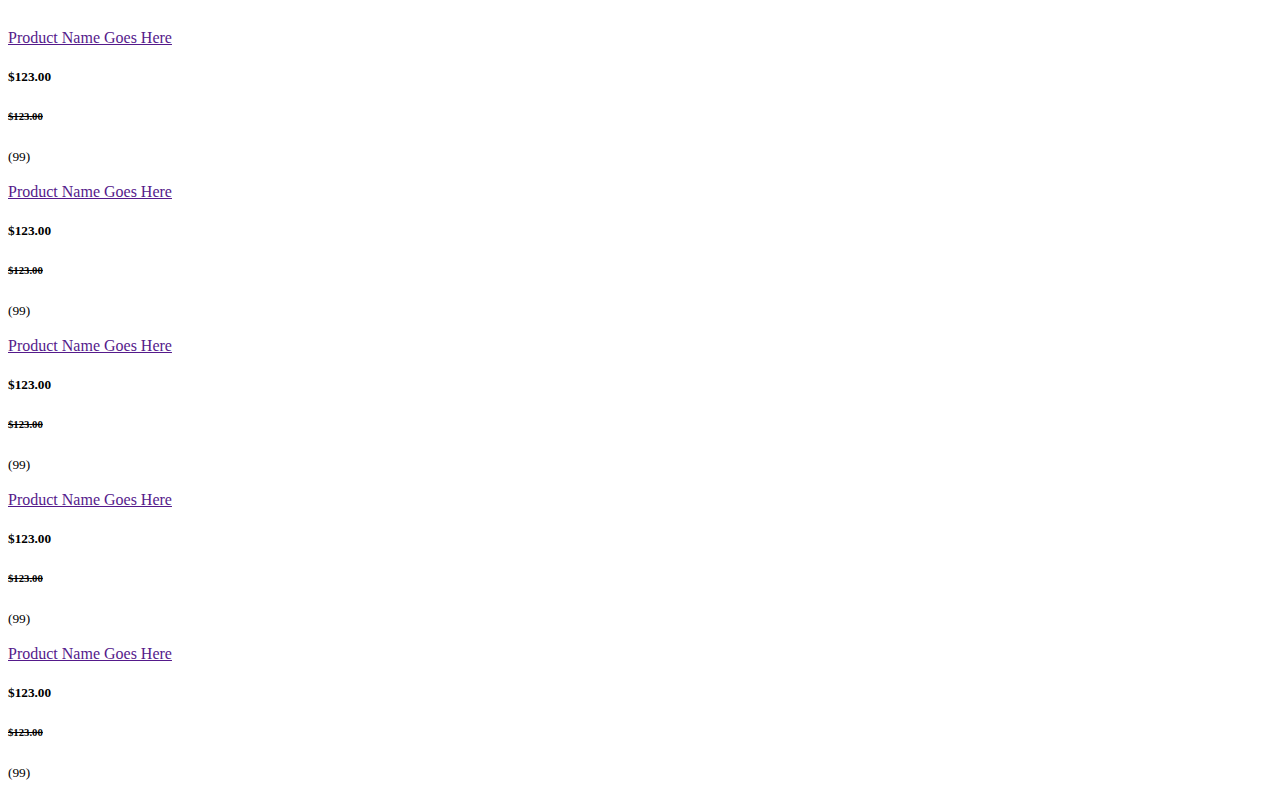
<file: do_an_java/src/main/resources/templates/home/detail.html>
<!DOCTYPE html>
<html lang="en" xmlns:th="http://www.thymeleaf.org">

<head>
    <meta charset="utf-8">
    <title>MultiShop - Online Shop Website Template</title>
    <meta content="width=device-width, initial-scale=1.0" name="viewport">

    <th:block th:replace="_layout :: link-css"> </th:block>
    <th:block th:replace="_layout :: link-css1"> </th:block>
    <th:block th:replace="_layout :: link-css2"> </th:block>
    <th:block th:replace="_layout :: link-fontawesome"> </th:block>
    <th:block th:replace="_layout :: link-fontfamily"> </th:block>
    <th:block th:replace="_layout :: link-preconnect"> </th:block>
</head>

<body>
    <th:block th:replace="_layout :: header"></th:block>
    <!-- Breadcrumb Start -->
    <div class="container-fluid">
        <div class="row px-xl-5">
            <div class="col-12">
                <nav class="breadcrumb bg-light mb-30">
                    <a class="breadcrumb-item text-dark" href="/">Home</a>
                    <a class="breadcrumb-item text-dark" href="/shop">Shop</a>
                    <span class="breadcrumb-item active">Shop Detail</span>
                </nav>
            </div>
        </div>
    </div>
    <!-- Breadcrumb End -->


    <!-- Shop Detail Start -->
    <div class="container-fluid pb-5">
        <div class="row px-xl-5">
            <div class="col-lg-5 mb-30">
                <div id="product-carousel" class="carousel slide" data-ride="carousel">
                    <div class="carousel-inner bg-light">
                        <div class="carousel-item active">
                            <img class="w-100 h-100" th:src="@{img/product-1.jpg}" alt="Image">
                        </div>
                        <div class="carousel-item">
                            <img class="w-100 h-100" th:src="@{img/product-2.jpg}" alt="Image">
                        </div>
                        <div class="carousel-item">
                            <img class="w-100 h-100" th:src="@{img/product-3.jpg}" alt="Image">
                        </div>
                        <div class="carousel-item">
                            <img class="w-100 h-100" th:src="@{img/product-4.jpg}" alt="Image">
                        </div>
                    </div>
                    <a class="carousel-control-prev" href="#product-carousel" data-slide="prev">
                        <i class="fa fa-2x fa-angle-left text-dark"></i>
                    </a>
                    <a class="carousel-control-next" href="#product-carousel" data-slide="next">
                        <i class="fa fa-2x fa-angle-right text-dark"></i>
                    </a>
                </div>
            </div>

            <div class="col-lg-7 h-auto mb-30">
                <div class="h-100 bg-light p-30">
                    <h3>Product Name Goes Here</h3>
                    <div class="d-flex mb-3">
                        <div class="text-primary mr-2">
                            <small class="fas fa-star"></small>
                            <small class="fas fa-star"></small>
                            <small class="fas fa-star"></small>
                            <small class="fas fa-star-half-alt"></small>
                            <small class="far fa-star"></small>
                        </div>
                        <small class="pt-1">(99 Reviews)</small>
                    </div>
                    <h3 class="font-weight-semi-bold mb-4">$150.00</h3>
                    <p class="mb-4">Volup erat ipsum diam elitr rebum et dolor. Est nonumy elitr erat diam stet sit
                        clita ea. Sanc ipsum et, labore clita lorem magna duo dolor no sea
                        Nonumy</p>
                    <div class="d-flex mb-3">
                        <strong class="text-dark mr-3">Sizes:</strong>
                        <form>
                            <div class="custom-control custom-radio custom-control-inline">
                                <input type="radio" class="custom-control-input" id="size-1" name="size">
                                <label class="custom-control-label" for="size-1">XS</label>
                            </div>
                            <div class="custom-control custom-radio custom-control-inline">
                                <input type="radio" class="custom-control-input" id="size-2" name="size">
                                <label class="custom-control-label" for="size-2">S</label>
                            </div>
                            <div class="custom-control custom-radio custom-control-inline">
                                <input type="radio" class="custom-control-input" id="size-3" name="size">
                                <label class="custom-control-label" for="size-3">M</label>
                            </div>
                            <div class="custom-control custom-radio custom-control-inline">
                                <input type="radio" class="custom-control-input" id="size-4" name="size">
                                <label class="custom-control-label" for="size-4">L</label>
                            </div>
                            <div class="custom-control custom-radio custom-control-inline">
                                <input type="radio" class="custom-control-input" id="size-5" name="size">
                                <label class="custom-control-label" for="size-5">XL</label>
                            </div>
                        </form>
                    </div>
                    <div class="d-flex mb-4">
                        <strong class="text-dark mr-3">Colors:</strong>
                        <form>
                            <div class="custom-control custom-radio custom-control-inline">
                                <input type="radio" class="custom-control-input" id="color-1" name="color">
                                <label class="custom-control-label" for="color-1">Black</label>
                            </div>
                            <div class="custom-control custom-radio custom-control-inline">
                                <input type="radio" class="custom-control-input" id="color-2" name="color">
                                <label class="custom-control-label" for="color-2">White</label>
                            </div>
                            <div class="custom-control custom-radio custom-control-inline">
                                <input type="radio" class="custom-control-input" id="color-3" name="color">
                                <label class="custom-control-label" for="color-3">Red</label>
                            </div>
                            <div class="custom-control custom-radio custom-control-inline">
                                <input type="radio" class="custom-control-input" id="color-4" name="color">
                                <label class="custom-control-label" for="color-4">Blue</label>
                            </div>
                            <div class="custom-control custom-radio custom-control-inline">
                                <input type="radio" class="custom-control-input" id="color-5" name="color">
                                <label class="custom-control-label" for="color-5">Green</label>
                            </div>
                        </form>
                    </div>
                    <div class="d-flex align-items-center mb-4 pt-2">
                        <div class="input-group quantity mr-3" style="width: 130px;">
                            <div class="input-group-btn">
                                <button class="btn btn-primary btn-minus">
                                    <i class="fa fa-minus"></i>
                                </button>
                            </div>
                            <input type="text" class="form-control bg-secondary border-0 text-center" value="1">
                            <div class="input-group-btn">
                                <button class="btn btn-primary btn-plus">
                                    <i class="fa fa-plus"></i>
                                </button>
                            </div>
                        </div>
                        <a class="btn btn-primary px-3" href="/cart"><i class="fa fa-shopping-cart mr-1"></i>Add To
                            Cart</a>
                    </div>
                    <div class="d-flex pt-2">
                        <strong class="text-dark mr-2">Share on:</strong>
                        <div class="d-inline-flex">
                            <a class="text-dark px-2" href="">
                                <i class="fab fa-facebook-f"></i>
                            </a>
                            <a class="text-dark px-2" href="">
                                <i class="fab fa-twitter"></i>
                            </a>
                            <a class="text-dark px-2" href="">
                                <i class="fab fa-linkedin-in"></i>
                            </a>
                            <a class="text-dark px-2" href="">
                                <i class="fab fa-pinterest"></i>
                            </a>
                        </div>
                    </div>
                </div>
            </div>
        </div>
        <div class="row px-xl-5">
            <div class="col">
                <div class="bg-light p-30">
                    <div class="nav nav-tabs mb-4">
                        <a class="nav-item nav-link text-dark active" data-toggle="tab" href="#tab-pane-1">Description</a>
                        <a class="nav-item nav-link text-dark" data-toggle="tab" href="#tab-pane-2">Information</a>
                        <a class="nav-item nav-link text-dark" data-toggle="tab" href="#tab-pane-3">Reviews (0)</a>
                    </div>
                    <div class="tab-content">
                        <div class="tab-pane fade show active" id="tab-pane-1">
                            <h4 class="mb-3">Product Description</h4>
                            <p>Eos no lorem eirmod diam diam, eos elitr et gubergren diam sea. Consetetur vero aliquyam invidunt duo dolores et duo sit. Vero diam ea vero et dolore rebum, dolor rebum eirmod consetetur invidunt sed sed et, lorem duo et eos elitr, sadipscing kasd ipsum rebum diam. Dolore diam stet rebum sed tempor kasd eirmod. Takimata kasd ipsum accusam sadipscing, eos dolores sit no ut diam consetetur duo justo est, sit sanctus diam tempor aliquyam eirmod nonumy rebum dolor accusam, ipsum kasd eos consetetur at sit rebum, diam kasd invidunt tempor lorem, ipsum lorem elitr sanctus eirmod takimata dolor ea invidunt.</p>
                            <p>Dolore magna est eirmod sanctus dolor, amet diam et eirmod et ipsum. Amet dolore tempor consetetur sed lorem dolor sit lorem tempor. Gubergren amet amet labore sadipscing clita clita diam clita. Sea amet et sed ipsum lorem elitr et, amet et labore voluptua sit rebum. Ea erat sed et diam takimata sed justo. Magna takimata justo et amet magna et.</p>
                        </div>
                        <div class="tab-pane fade" id="tab-pane-2">
                            <h4 class="mb-3">Additional Information</h4>
                            <p>Eos no lorem eirmod diam diam, eos elitr et gubergren diam sea. Consetetur vero aliquyam invidunt duo dolores et duo sit. Vero diam ea vero et dolore rebum, dolor rebum eirmod consetetur invidunt sed sed et, lorem duo et eos elitr, sadipscing kasd ipsum rebum diam. Dolore diam stet rebum sed tempor kasd eirmod. Takimata kasd ipsum accusam sadipscing, eos dolores sit no ut diam consetetur duo justo est, sit sanctus diam tempor aliquyam eirmod nonumy rebum dolor accusam, ipsum kasd eos consetetur at sit rebum, diam kasd invidunt tempor lorem, ipsum lorem elitr sanctus eirmod takimata dolor ea invidunt.</p>
                            <div class="row">
                                <div class="col-md-6">
                                    <ul class="list-group list-group-flush">
                                        <li class="list-group-item px-0">
                                            Sit erat duo lorem duo ea consetetur, et eirmod takimata.
                                        </li>
                                        <li class="list-group-item px-0">
                                            Amet kasd gubergren sit sanctus et lorem eos sadipscing at.
                                        </li>
                                        <li class="list-group-item px-0">
                                            Duo amet accusam eirmod nonumy stet et et stet eirmod.
                                        </li>
                                        <li class="list-group-item px-0">
                                            Takimata ea clita labore amet ipsum erat justo voluptua. Nonumy.
                                        </li>
                                      </ul>
                                </div>
                                <div class="col-md-6">
                                    <ul class="list-group list-group-flush">
                                        <li class="list-group-item px-0">
                                            Sit erat duo lorem duo ea consetetur, et eirmod takimata.
                                        </li>
                                        <li class="list-group-item px-0">
                                            Amet kasd gubergren sit sanctus et lorem eos sadipscing at.
                                        </li>
                                        <li class="list-group-item px-0">
                                            Duo amet accusam eirmod nonumy stet et et stet eirmod.
                                        </li>
                                        <li class="list-group-item px-0">
                                            Takimata ea clita labore amet ipsum erat justo voluptua. Nonumy.
                                        </li>
                                      </ul>
                                </div>
                            </div>
                        </div>
                        <div class="tab-pane fade" id="tab-pane-3">
                            <div class="row">
                                <div class="col-md-6">
                                    <h4 class="mb-4">1 review for "Product Name"</h4>
                                    <div class="media mb-4">
                                        <img th:src="@{img/user.jpg}" alt="Image" class="img-fluid mr-3 mt-1" style="width: 45px;">
                                        <div class="media-body">
                                            <h6>John Doe<small> - <i>01 Jan 2045</i></small></h6>
                                            <div class="text-primary mb-2">
                                                <i class="fas fa-star"></i>
                                                <i class="fas fa-star"></i>
                                                <i class="fas fa-star"></i>
                                                <i class="fas fa-star-half-alt"></i>
                                                <i class="far fa-star"></i>
                                            </div>
                                            <p>Diam amet duo labore stet elitr ea clita ipsum, tempor labore accusam ipsum et no at. Kasd diam tempor rebum magna dolores sed sed eirmod ipsum.</p>
                                        </div>
                                    </div>
                                </div>
                                <div class="col-md-6">
                                    <h4 class="mb-4">Leave a review</h4>
                                    <small>Your email address will not be published. Required fields are marked *</small>
                                    <div class="d-flex my-3">
                                        <p class="mb-0 mr-2">Your Rating * :</p>
                                        <div class="text-primary">
                                            <i class="far fa-star"></i>
                                            <i class="far fa-star"></i>
                                            <i class="far fa-star"></i>
                                            <i class="far fa-star"></i>
                                            <i class="far fa-star"></i>
                                        </div>
                                    </div>
                                    <form>
                                        <div class="form-group">
                                            <label for="message">Your Review *</label>
                                            <textarea id="message" cols="30" rows="5" class="form-control"></textarea>
                                        </div>
                                        <div class="form-group">
                                            <label for="name">Your Name *</label>
                                            <input type="text" class="form-control" id="name">
                                        </div>
                                        <div class="form-group">
                                            <label for="email">Your Email *</label>
                                            <input type="email" class="form-control" id="email">
                                        </div>
                                        <div class="form-group mb-0">
                                            <input type="submit" value="Leave Your Review" class="btn btn-primary px-3">
                                        </div>
                                    </form>
                                </div>
                            </div>
                        </div>
                    </div>
                </div>
            </div>
        </div>
    </div>
    <!-- Shop Detail End -->


    <!-- Products Start -->
    <div class="container-fluid py-5">
        <h2 class="section-title position-relative text-uppercase mx-xl-5 mb-4"><span class="bg-secondary pr-3">You May Also Like</span></h2>
        <div class="row px-xl-5">
            <div class="col">
                <div class="owl-carousel related-carousel">
                    <div class="product-item bg-light">
                        <div class="product-img position-relative overflow-hidden">
                            <img class="img-fluid w-100" th:src="@{img/product-1.jpg}" alt="">
                            <div class="product-action">
                                <a class="btn btn-outline-dark btn-square" href=""><i class="fa fa-shopping-cart"></i></a>
                                <a class="btn btn-outline-dark btn-square" href=""><i class="far fa-heart"></i></a>
                                <a class="btn btn-outline-dark btn-square" href=""><i class="fa fa-sync-alt"></i></a>
                                <a class="btn btn-outline-dark btn-square" href=""><i class="fa fa-search"></i></a>
                            </div>
                        </div>
                        <div class="text-center py-4">
                            <a class="h6 text-decoration-none text-truncate" href="">Product Name Goes Here</a>
                            <div class="d-flex align-items-center justify-content-center mt-2">
                                <h5>$123.00</h5><h6 class="text-muted ml-2"><del>$123.00</del></h6>
                            </div>
                            <div class="d-flex align-items-center justify-content-center mb-1">
                                <small class="fa fa-star text-primary mr-1"></small>
                                <small class="fa fa-star text-primary mr-1"></small>
                                <small class="fa fa-star text-primary mr-1"></small>
                                <small class="fa fa-star text-primary mr-1"></small>
                                <small class="fa fa-star text-primary mr-1"></small>
                                <small>(99)</small>
                            </div>
                        </div>
                    </div>
                    <div class="product-item bg-light">
                        <div class="product-img position-relative overflow-hidden">
                            <img class="img-fluid w-100" th:src="@{img/product-2.jpg}" alt="">
                            <div class="product-action">
                                <a class="btn btn-outline-dark btn-square" href=""><i class="fa fa-shopping-cart"></i></a>
                                <a class="btn btn-outline-dark btn-square" href=""><i class="far fa-heart"></i></a>
                                <a class="btn btn-outline-dark btn-square" href=""><i class="fa fa-sync-alt"></i></a>
                                <a class="btn btn-outline-dark btn-square" href=""><i class="fa fa-search"></i></a>
                            </div>
                        </div>
                        <div class="text-center py-4">
                            <a class="h6 text-decoration-none text-truncate" href="">Product Name Goes Here</a>
                            <div class="d-flex align-items-center justify-content-center mt-2">
                                <h5>$123.00</h5><h6 class="text-muted ml-2"><del>$123.00</del></h6>
                            </div>
                            <div class="d-flex align-items-center justify-content-center mb-1">
                                <small class="fa fa-star text-primary mr-1"></small>
                                <small class="fa fa-star text-primary mr-1"></small>
                                <small class="fa fa-star text-primary mr-1"></small>
                                <small class="fa fa-star text-primary mr-1"></small>
                                <small class="fa fa-star text-primary mr-1"></small>
                                <small>(99)</small>
                            </div>
                        </div>
                    </div>
                    <div class="product-item bg-light">
                        <div class="product-img position-relative overflow-hidden">
                            <img class="img-fluid w-100" th:src="@{img/product-3.jpg}" alt="">
                            <div class="product-action">
                                <a class="btn btn-outline-dark btn-square" href=""><i class="fa fa-shopping-cart"></i></a>
                                <a class="btn btn-outline-dark btn-square" href=""><i class="far fa-heart"></i></a>
                                <a class="btn btn-outline-dark btn-square" href=""><i class="fa fa-sync-alt"></i></a>
                                <a class="btn btn-outline-dark btn-square" href=""><i class="fa fa-search"></i></a>
                            </div>
                        </div>
                        <div class="text-center py-4">
                            <a class="h6 text-decoration-none text-truncate" href="">Product Name Goes Here</a>
                            <div class="d-flex align-items-center justify-content-center mt-2">
                                <h5>$123.00</h5><h6 class="text-muted ml-2"><del>$123.00</del></h6>
                            </div>
                            <div class="d-flex align-items-center justify-content-center mb-1">
                                <small class="fa fa-star text-primary mr-1"></small>
                                <small class="fa fa-star text-primary mr-1"></small>
                                <small class="fa fa-star text-primary mr-1"></small>
                                <small class="fa fa-star text-primary mr-1"></small>
                                <small class="fa fa-star text-primary mr-1"></small>
                                <small>(99)</small>
                            </div>
                        </div>
                    </div>
                    <div class="product-item bg-light">
                        <div class="product-img position-relative overflow-hidden">
                            <img class="img-fluid w-100" th:src="@{img/product-4.jpg}" alt="">
                            <div class="product-action">
                                <a class="btn btn-outline-dark btn-square" href=""><i class="fa fa-shopping-cart"></i></a>
                                <a class="btn btn-outline-dark btn-square" href=""><i class="far fa-heart"></i></a>
                                <a class="btn btn-outline-dark btn-square" href=""><i class="fa fa-sync-alt"></i></a>
                                <a class="btn btn-outline-dark btn-square" href=""><i class="fa fa-search"></i></a>
                            </div>
                        </div>
                        <div class="text-center py-4">
                            <a class="h6 text-decoration-none text-truncate" href="">Product Name Goes Here</a>
                            <div class="d-flex align-items-center justify-content-center mt-2">
                                <h5>$123.00</h5><h6 class="text-muted ml-2"><del>$123.00</del></h6>
                            </div>
                            <div class="d-flex align-items-center justify-content-center mb-1">
                                <small class="fa fa-star text-primary mr-1"></small>
                                <small class="fa fa-star text-primary mr-1"></small>
                                <small class="fa fa-star text-primary mr-1"></small>
                                <small class="fa fa-star text-primary mr-1"></small>
                                <small class="fa fa-star text-primary mr-1"></small>
                                <small>(99)</small>
                            </div>
                        </div>
                    </div>
                    <div class="product-item bg-light">
                        <div class="product-img position-relative overflow-hidden">
                            <img class="img-fluid w-100" th:src="@{img/product-5.jpg}" alt="">
                            <div class="product-action">
                                <a class="btn btn-outline-dark btn-square" href=""><i class="fa fa-shopping-cart"></i></a>
                                <a class="btn btn-outline-dark btn-square" href=""><i class="far fa-heart"></i></a>
                                <a class="btn btn-outline-dark btn-square" href=""><i class="fa fa-sync-alt"></i></a>
                                <a class="btn btn-outline-dark btn-square" href=""><i class="fa fa-search"></i></a>
                            </div>
                        </div>
                        <div class="text-center py-4">
                            <a class="h6 text-decoration-none text-truncate" href="">Product Name Goes Here</a>
                            <div class="d-flex align-items-center justify-content-center mt-2">
                                <h5>$123.00</h5><h6 class="text-muted ml-2"><del>$123.00</del></h6>
                            </div>
                            <div class="d-flex align-items-center justify-content-center mb-1">
                                <small class="fa fa-star text-primary mr-1"></small>
                                <small class="fa fa-star text-primary mr-1"></small>
                                <small class="fa fa-star text-primary mr-1"></small>
                                <small class="fa fa-star text-primary mr-1"></small>
                                <small class="fa fa-star text-primary mr-1"></small>
                                <small>(99)</small>
                            </div>
                        </div>
                    </div>
                </div>
            </div>
        </div>
    </div>
    <!-- Products End -->

    <!-- Vendor End -->

    <th:block th:replace="_layout :: footer"></th:block>


    <!-- Back to Top -->
    <a href="#" class="btn btn-primary back-to-top"><i class="fa fa-angle-double-up"></i></a>


    <!-- JavaScript Libraries -->
    <script src="https://code.jquery.com/jquery-3.4.1.min.js"></script>
    <script src="https://stackpath.bootstrapcdn.com/bootstrap/4.4.1/js/bootstrap.bundle.min.js"></script>
    <script th:src="@{/lib/easing/easing.min.js}"></script>
    <script th:src="@{/lib/owlcarousel/owl.carousel.min.js}"></script>

    <!-- Contact Javascript File -->
    <script th:src="@{/mail/jqBootstrapValidation.min.js}"></script>
    <script th:src="@{/mail/contact.js}"></script>

    <!-- Template Javascript -->
    <script th:src="@{/js/main.js}"></script>


</body>

</html>
</file>
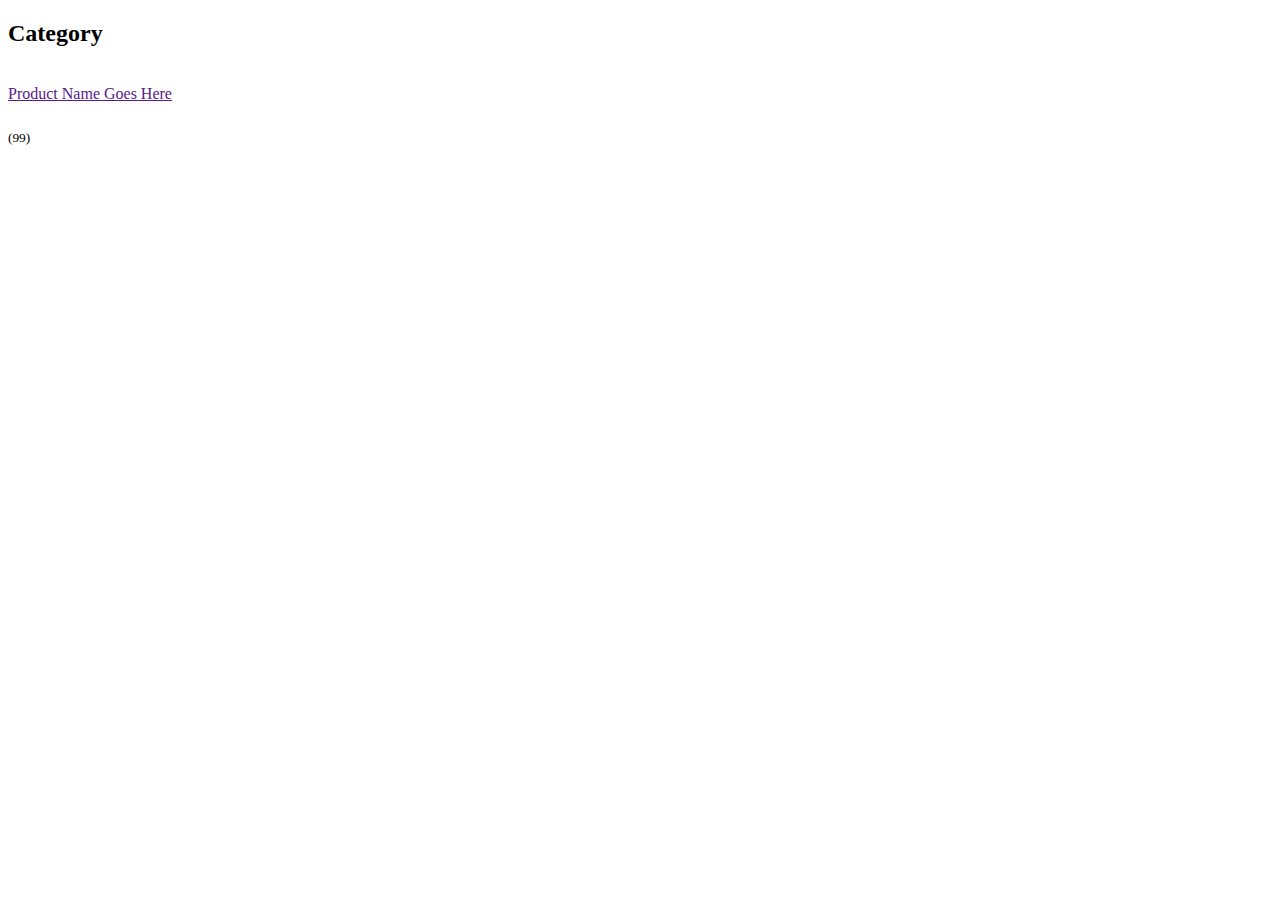
<file: do_an_java/src/main/resources/templates/home/products.html>
<!DOCTYPE html>
<html lang="en" xmlns:th="http://www.thymeleaf.org">

<head>
    <meta charset="utf-8">
    <title>MultiShop - Online Shop Website Template</title>
    <meta content="width=device-width, initial-scale=1.0" name="viewport">

    <th:block th:replace="_layout :: link-css"> </th:block>
    <th:block th:replace="_layout :: link-css1"> </th:block>
    <th:block th:replace="_layout :: link-css2"> </th:block>
    <th:block th:replace="_layout :: link-fontawesome"> </th:block>
    <th:block th:replace="_layout :: link-fontfamily"> </th:block>
    <th:block th:replace="_layout :: link-preconnect"> </th:block>
    <!--    <th:block th:replace="_layout :: link_preconnect"> </th:block>-->
</head>

<body>


<th:block th:replace="_layout :: header"></th:block>

<div class="container-fluid pt-5 pb-3">
    <h2 class="section-title position-relative text-uppercase mx-xl-5 mb-4"><span class="bg-secondary pr-3" th:text="${ProductCategory.name}"> Category </span></h2>
    <div class="row px-xl-5">
        <div class="col-lg-3 col-md-4 col-sm-6 pb-1" th:each="Product : ${products}">
            <div class="product-item bg-light mb-4">
                <div class="product-img position-relative overflow-hidden">
                    <img class="img-fluid w-100" th:src="@{/img/__${Product.imageUrl}__}" alt="">
                    <div class="product-action">
                        <a class="btn btn-outline-dark btn-square" href=""><i class="fa fa-shopping-cart"></i></a>
                        <a class="btn btn-outline-dark btn-square" href=""><i class="far fa-heart"></i></a>
                        <a class="btn btn-outline-dark btn-square" href=""><i class="fa fa-sync-alt"></i></a>
                        <a class="btn btn-outline-dark btn-square" href=""><i class="fa fa-search"></i></a>
                    </div>
                </div>
                <div class="text-center py-4">
                    <a class="h6 text-decoration-none text-truncate" th:text="${Product.name}" href="">Product Name Goes Here</a>
                    <div class="d-flex align-items-center justify-content-center mt-2">
                        <h5 th:text="${Products.price}"></h5><h6 class="text-muted ml-2" th:text="${Product.price}"></h6>
                    </div>
                    <div class="d-flex align-items-center justify-content-center mb-1">
                        <small class="fa fa-star text-primary mr-1"></small>
                        <small class="fa fa-star text-primary mr-1"></small>
                        <small class="fa fa-star text-primary mr-1"></small>
                        <small class="fa fa-star text-primary mr-1"></small>
                        <small class="fa fa-star text-primary mr-1"></small>
                        <small>(99)</small>
                    </div>
                </div>
            </div>
        </div>
    </div>
</div>

<th:block th:replace="_layout :: footer"></th:block>


<!-- Back to Top -->
<a href="#" class="btn btn-primary back-to-top"><i class="fa fa-angle-double-up"></i></a>


<!-- JavaScript Libraries -->
<script src="https://code.jquery.com/jquery-3.4.1.min.js"></script>
<script src="https://stackpath.bootstrapcdn.com/bootstrap/4.4.1/js/bootstrap.bundle.min.js"></script>
<script th:src="@{/lib/easing/easing.min.js}"></script>
<script th:src="@{/lib/owlcarousel/owl.carousel.min.js}"></script>

<!-- Contact Javascript File -->
<script th:src="@{/mail/jqBootstrapValidation.min.js}"></script>
<script th:src="@{/mail/contact.js}"></script>

<!-- Template Javascript -->
<script th:src="@{/js/main.js}"></script>
</body>
</file>
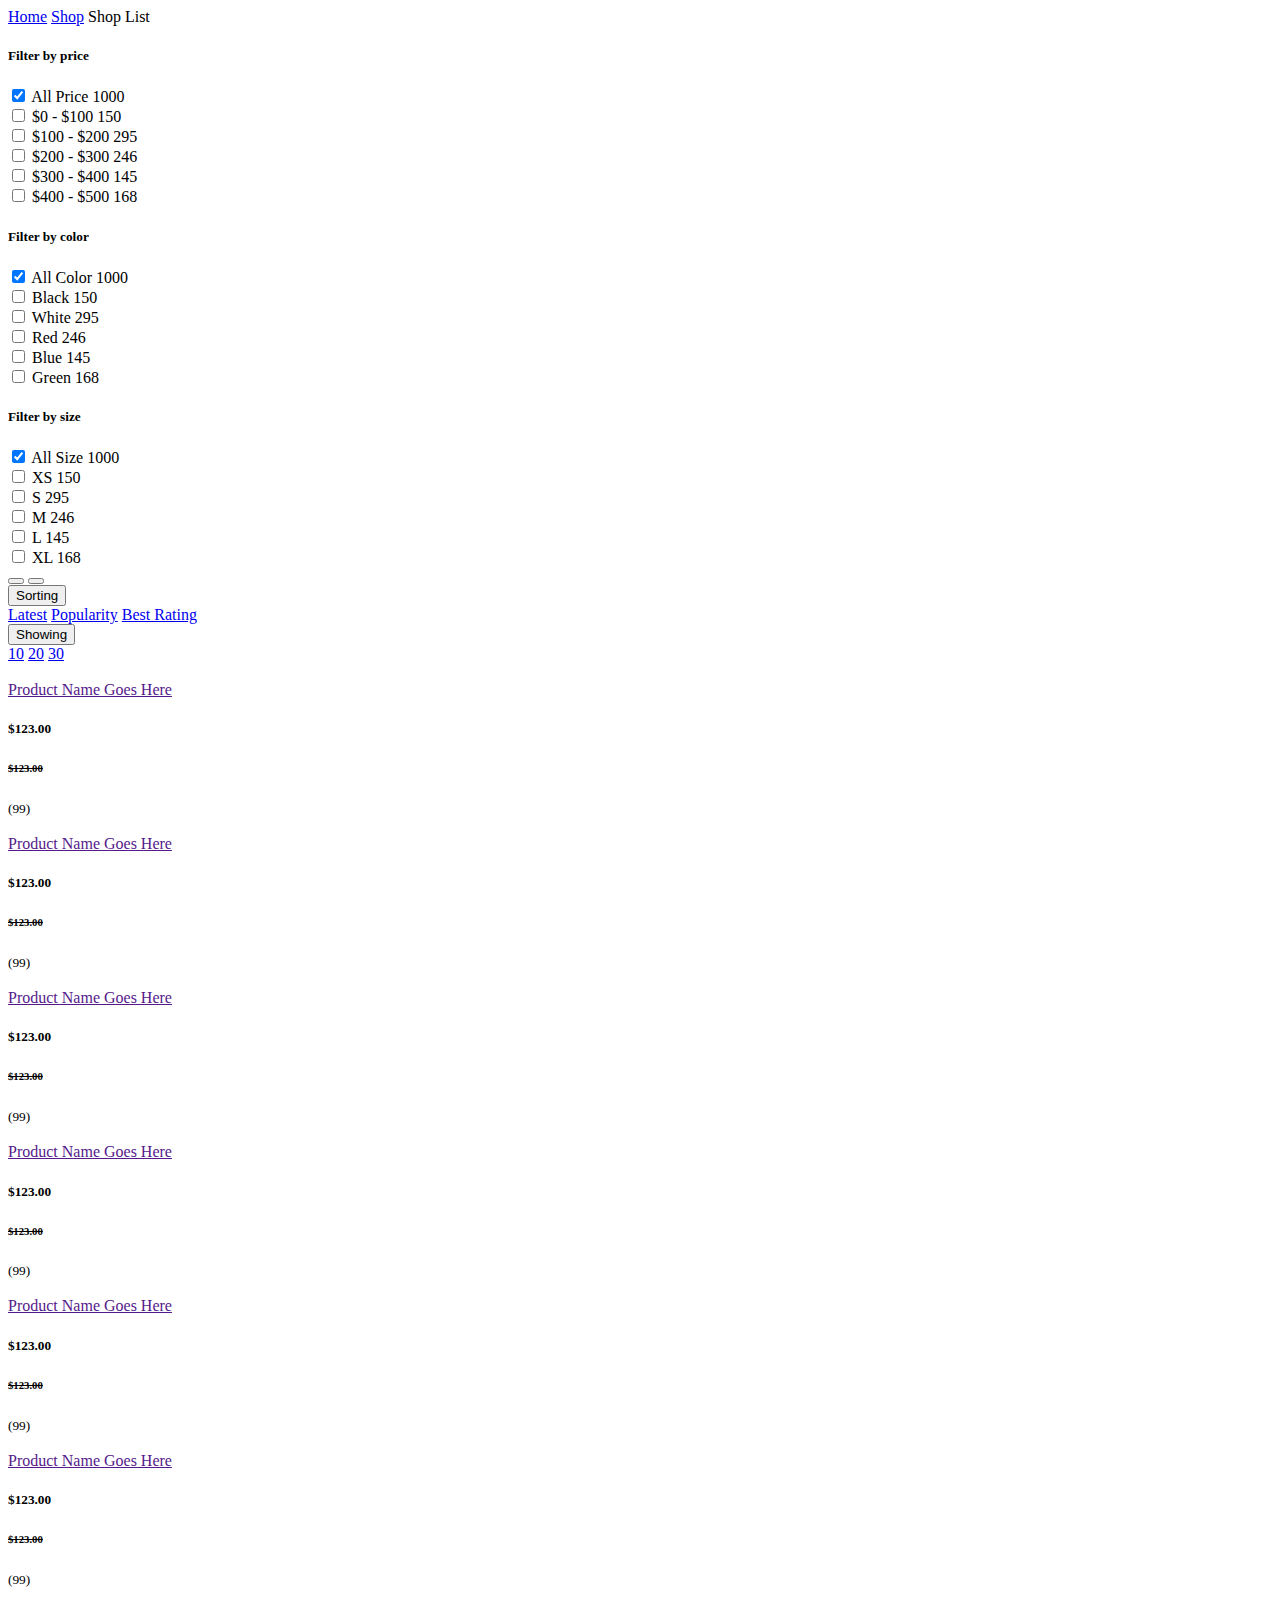
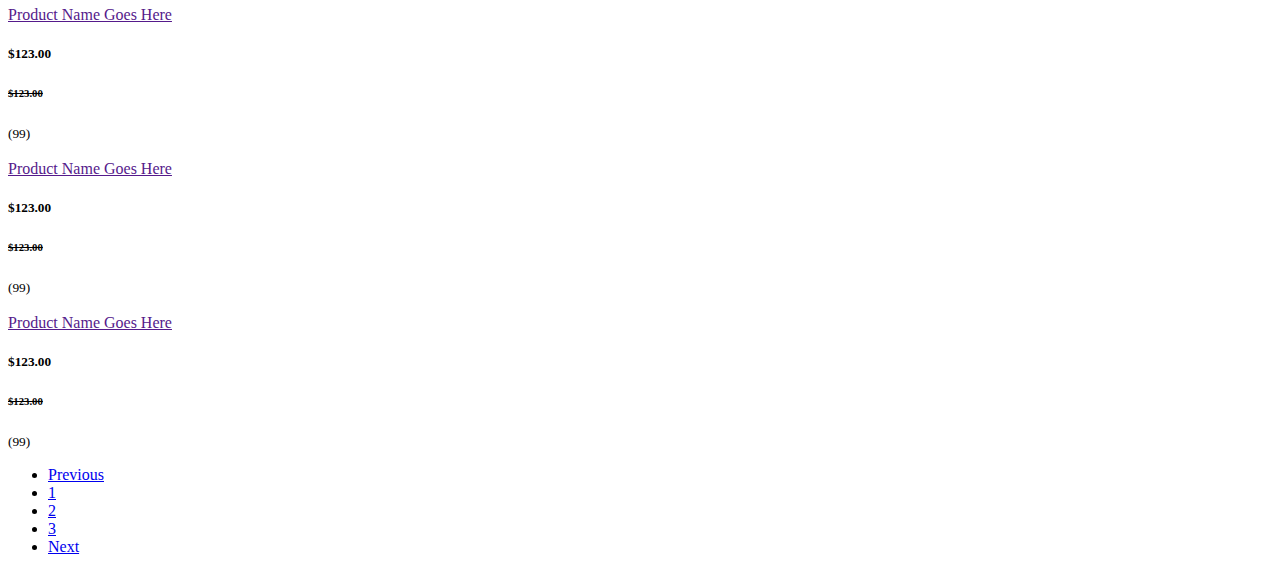
<file: do_an_java/src/main/resources/templates/home/shop.html>
<!DOCTYPE html>
<html lang="en" xmlns:th="http://www.thymeleaf.org">

<head>
    <meta charset="utf-8">
    <title>MultiShop - Online Shop Website Template</title>
    <meta content="width=device-width, initial-scale=1.0" name="viewport">

    <th:block th:replace="_layout :: link-css"> </th:block>
    <th:block th:replace="_layout :: link-css1"> </th:block>
    <th:block th:replace="_layout :: link-css2"> </th:block>
    <th:block th:replace="_layout :: link-fontawesome"> </th:block>
    <th:block th:replace="_layout :: link-fontfamily"> </th:block>
    <th:block th:replace="_layout :: link-preconnect"> </th:block>
</head>

<body>
    <th:block th:replace="_layout :: header"></th:block>

    <!-- Breadcrumb Start -->
    <div class="container-fluid">
        <div class="row px-xl-5">
            <div class="col-12">
                <nav class="breadcrumb bg-light mb-30">
                    <a class="breadcrumb-item text-dark" href="/">Home</a>
                    <a class="breadcrumb-item text-dark" href="/shop">Shop</a>
                    <span class="breadcrumb-item active">Shop List</span>
                </nav>
            </div>
        </div>
    </div>
    <!-- Breadcrumb End -->


    <!-- Shop Start -->
    <div class="container-fluid">
        <div class="row px-xl-5">
            <!-- Shop Sidebar Start -->
            <div class="col-lg-3 col-md-4">
                <!-- Price Start -->
                <h5 class="section-title position-relative text-uppercase mb-3"><span class="bg-secondary pr-3">Filter by price</span></h5>
                <div class="bg-light p-4 mb-30">
                    <form>
                        <div class="custom-control custom-checkbox d-flex align-items-center justify-content-between mb-3">
                            <input type="checkbox" class="custom-control-input" checked id="price-all">
                            <label class="custom-control-label" for="price-all">All Price</label>
                            <span class="badge border font-weight-normal">1000</span>
                        </div>
                        <div class="custom-control custom-checkbox d-flex align-items-center justify-content-between mb-3">
                            <input type="checkbox" class="custom-control-input" id="price-1">
                            <label class="custom-control-label" for="price-1">$0 - $100</label>
                            <span class="badge border font-weight-normal">150</span>
                        </div>
                        <div class="custom-control custom-checkbox d-flex align-items-center justify-content-between mb-3">
                            <input type="checkbox" class="custom-control-input" id="price-2">
                            <label class="custom-control-label" for="price-2">$100 - $200</label>
                            <span class="badge border font-weight-normal">295</span>
                        </div>
                        <div class="custom-control custom-checkbox d-flex align-items-center justify-content-between mb-3">
                            <input type="checkbox" class="custom-control-input" id="price-3">
                            <label class="custom-control-label" for="price-3">$200 - $300</label>
                            <span class="badge border font-weight-normal">246</span>
                        </div>
                        <div class="custom-control custom-checkbox d-flex align-items-center justify-content-between mb-3">
                            <input type="checkbox" class="custom-control-input" id="price-4">
                            <label class="custom-control-label" for="price-4">$300 - $400</label>
                            <span class="badge border font-weight-normal">145</span>
                        </div>
                        <div class="custom-control custom-checkbox d-flex align-items-center justify-content-between">
                            <input type="checkbox" class="custom-control-input" id="price-5">
                            <label class="custom-control-label" for="price-5">$400 - $500</label>
                            <span class="badge border font-weight-normal">168</span>
                        </div>
                    </form>
                </div>
                <!-- Price End -->

                <!-- Color Start -->
                <h5 class="section-title position-relative text-uppercase mb-3"><span class="bg-secondary pr-3">Filter by color</span></h5>
                <div class="bg-light p-4 mb-30">
                    <form>
                        <div class="custom-control custom-checkbox d-flex align-items-center justify-content-between mb-3">
                            <input type="checkbox" class="custom-control-input" checked id="color-all">
                            <label class="custom-control-label" for="price-all">All Color</label>
                            <span class="badge border font-weight-normal">1000</span>
                        </div>
                        <div class="custom-control custom-checkbox d-flex align-items-center justify-content-between mb-3">
                            <input type="checkbox" class="custom-control-input" id="color-1">
                            <label class="custom-control-label" for="color-1">Black</label>
                            <span class="badge border font-weight-normal">150</span>
                        </div>
                        <div class="custom-control custom-checkbox d-flex align-items-center justify-content-between mb-3">
                            <input type="checkbox" class="custom-control-input" id="color-2">
                            <label class="custom-control-label" for="color-2">White</label>
                            <span class="badge border font-weight-normal">295</span>
                        </div>
                        <div class="custom-control custom-checkbox d-flex align-items-center justify-content-between mb-3">
                            <input type="checkbox" class="custom-control-input" id="color-3">
                            <label class="custom-control-label" for="color-3">Red</label>
                            <span class="badge border font-weight-normal">246</span>
                        </div>
                        <div class="custom-control custom-checkbox d-flex align-items-center justify-content-between mb-3">
                            <input type="checkbox" class="custom-control-input" id="color-4">
                            <label class="custom-control-label" for="color-4">Blue</label>
                            <span class="badge border font-weight-normal">145</span>
                        </div>
                        <div class="custom-control custom-checkbox d-flex align-items-center justify-content-between">
                            <input type="checkbox" class="custom-control-input" id="color-5">
                            <label class="custom-control-label" for="color-5">Green</label>
                            <span class="badge border font-weight-normal">168</span>
                        </div>
                    </form>
                </div>
                <!-- Color End -->

                <!-- Size Start -->
                <h5 class="section-title position-relative text-uppercase mb-3"><span class="bg-secondary pr-3">Filter by size</span></h5>
                <div class="bg-light p-4 mb-30">
                    <form>
                        <div class="custom-control custom-checkbox d-flex align-items-center justify-content-between mb-3">
                            <input type="checkbox" class="custom-control-input" checked id="size-all">
                            <label class="custom-control-label" for="size-all">All Size</label>
                            <span class="badge border font-weight-normal">1000</span>
                        </div>
                        <div class="custom-control custom-checkbox d-flex align-items-center justify-content-between mb-3">
                            <input type="checkbox" class="custom-control-input" id="size-1">
                            <label class="custom-control-label" for="size-1">XS</label>
                            <span class="badge border font-weight-normal">150</span>
                        </div>
                        <div class="custom-control custom-checkbox d-flex align-items-center justify-content-between mb-3">
                            <input type="checkbox" class="custom-control-input" id="size-2">
                            <label class="custom-control-label" for="size-2">S</label>
                            <span class="badge border font-weight-normal">295</span>
                        </div>
                        <div class="custom-control custom-checkbox d-flex align-items-center justify-content-between mb-3">
                            <input type="checkbox" class="custom-control-input" id="size-3">
                            <label class="custom-control-label" for="size-3">M</label>
                            <span class="badge border font-weight-normal">246</span>
                        </div>
                        <div class="custom-control custom-checkbox d-flex align-items-center justify-content-between mb-3">
                            <input type="checkbox" class="custom-control-input" id="size-4">
                            <label class="custom-control-label" for="size-4">L</label>
                            <span class="badge border font-weight-normal">145</span>
                        </div>
                        <div class="custom-control custom-checkbox d-flex align-items-center justify-content-between">
                            <input type="checkbox" class="custom-control-input" id="size-5">
                            <label class="custom-control-label" for="size-5">XL</label>
                            <span class="badge border font-weight-normal">168</span>
                        </div>
                    </form>
                </div>
                <!-- Size End -->
            </div>
            <!-- Shop Sidebar End -->


            <!-- Shop Product Start -->
            <div class="col-lg-9 col-md-8">
                <div class="row pb-3">
                    <div class="col-12 pb-1">
                        <div class="d-flex align-items-center justify-content-between mb-4">
                            <div>
                                <button class="btn btn-sm btn-light"><i class="fa fa-th-large"></i></button>
                                <button class="btn btn-sm btn-light ml-2"><i class="fa fa-bars"></i></button>
                            </div>
                            <div class="ml-2">
                                <div class="btn-group">
                                    <button type="button" class="btn btn-sm btn-light dropdown-toggle" data-toggle="dropdown">Sorting</button>
                                    <div class="dropdown-menu dropdown-menu-right">
                                        <a class="dropdown-item" href="#">Latest</a>
                                        <a class="dropdown-item" href="#">Popularity</a>
                                        <a class="dropdown-item" href="#">Best Rating</a>
                                    </div>
                                </div>
                                <div class="btn-group ml-2">
                                    <button type="button" class="btn btn-sm btn-light dropdown-toggle" data-toggle="dropdown">Showing</button>
                                    <div class="dropdown-menu dropdown-menu-right">
                                        <a class="dropdown-item" href="#">10</a>
                                        <a class="dropdown-item" href="#">20</a>
                                        <a class="dropdown-item" href="#">30</a>
                                    </div>
                                </div>
                            </div>
                        </div>
                    </div>
                    <div class="col-lg-4 col-md-6 col-sm-6 pb-1">
                        <div class="product-item bg-light mb-4">
                            <div class="product-img position-relative overflow-hidden">
                                <img class="img-fluid w-100" th:src="@{img/product-1.jpg}" alt="">
                                <div class="product-action">
                                    <a class="btn btn-outline-dark btn-square" href="/cart"><i class="fa fa-shopping-cart"></i></a>
                                    <a class="btn btn-outline-dark btn-square" href=""><i class="far fa-heart"></i></a>
                                    <a class="btn btn-outline-dark btn-square" href=""><i class="fa fa-sync-alt"></i></a>
                                    <a class="btn btn-outline-dark btn-square" href="/detail"><i class="fa fa-search"></i></a>
                                </div>
                            </div>
                            <div class="text-center py-4">
                                <a class="h6 text-decoration-none text-truncate" href="">Product Name Goes Here</a>
                                <div class="d-flex align-items-center justify-content-center mt-2">
                                    <h5>$123.00</h5><h6 class="text-muted ml-2"><del>$123.00</del></h6>
                                </div>
                                <div class="d-flex align-items-center justify-content-center mb-1">
                                    <small class="fa fa-star text-primary mr-1"></small>
                                    <small class="fa fa-star text-primary mr-1"></small>
                                    <small class="fa fa-star text-primary mr-1"></small>
                                    <small class="fa fa-star text-primary mr-1"></small>
                                    <small class="fa fa-star text-primary mr-1"></small>
                                    <small>(99)</small>
                                </div>
                            </div>
                        </div>
                    </div>
                    <div class="col-lg-4 col-md-6 col-sm-6 pb-1">
                        <div class="product-item bg-light mb-4">
                            <div class="product-img position-relative overflow-hidden">
                                <img class="img-fluid w-100" th:src="@{img/product-2.jpg}" alt="">
                                <div class="product-action">
                                    <a class="btn btn-outline-dark btn-square" href="/cart"><i class="fa fa-shopping-cart"></i></a>
                                    <a class="btn btn-outline-dark btn-square" href=""><i class="far fa-heart"></i></a>
                                    <a class="btn btn-outline-dark btn-square" href=""><i class="fa fa-sync-alt"></i></a>
                                    <a class="btn btn-outline-dark btn-square" href="/detail"><i class="fa fa-search"></i></a>
                                </div>
                            </div>
                            <div class="text-center py-4">
                                <a class="h6 text-decoration-none text-truncate" href="">Product Name Goes Here</a>
                                <div class="d-flex align-items-center justify-content-center mt-2">
                                    <h5>$123.00</h5><h6 class="text-muted ml-2"><del>$123.00</del></h6>
                                </div>
                                <div class="d-flex align-items-center justify-content-center mb-1">
                                    <small class="fa fa-star text-primary mr-1"></small>
                                    <small class="fa fa-star text-primary mr-1"></small>
                                    <small class="fa fa-star text-primary mr-1"></small>
                                    <small class="fa fa-star text-primary mr-1"></small>
                                    <small class="fa fa-star-half-alt text-primary mr-1"></small>
                                    <small>(99)</small>
                                </div>
                            </div>
                        </div>
                    </div>
                    <div class="col-lg-4 col-md-6 col-sm-6 pb-1">
                        <div class="product-item bg-light mb-4">
                            <div class="product-img position-relative overflow-hidden">
                                <img class="img-fluid w-100" th:src="@{img/product-3.jpg}" alt="">
                                <div class="product-action">
                                    <a class="btn btn-outline-dark btn-square" href="/cart"><i class="fa fa-shopping-cart"></i></a>
                                    <a class="btn btn-outline-dark btn-square" href=""><i class="far fa-heart"></i></a>
                                    <a class="btn btn-outline-dark btn-square" href=""><i class="fa fa-sync-alt"></i></a>
                                    <a class="btn btn-outline-dark btn-square" href="/detail"><i class="fa fa-search"></i></a>
                                </div>
                            </div>
                            <div class="text-center py-4">
                                <a class="h6 text-decoration-none text-truncate" href="">Product Name Goes Here</a>
                                <div class="d-flex align-items-center justify-content-center mt-2">
                                    <h5>$123.00</h5><h6 class="text-muted ml-2"><del>$123.00</del></h6>
                                </div>
                                <div class="d-flex align-items-center justify-content-center mb-1">
                                    <small class="fa fa-star text-primary mr-1"></small>
                                    <small class="fa fa-star text-primary mr-1"></small>
                                    <small class="fa fa-star text-primary mr-1"></small>
                                    <small class="fa fa-star-half-alt text-primary mr-1"></small>
                                    <small class="far fa-star text-primary mr-1"></small>
                                    <small>(99)</small>
                                </div>
                            </div>
                        </div>
                    </div>
                    <div class="col-lg-4 col-md-6 col-sm-6 pb-1">
                        <div class="product-item bg-light mb-4">
                            <div class="product-img position-relative overflow-hidden">
                                <img class="img-fluid w-100" th:src="@{img/product-4.jpg}" alt="">
                                <div class="product-action">
                                    <a class="btn btn-outline-dark btn-square" href="/cart"><i class="fa fa-shopping-cart"></i></a>
                                    <a class="btn btn-outline-dark btn-square" href=""><i class="far fa-heart"></i></a>
                                    <a class="btn btn-outline-dark btn-square" href=""><i class="fa fa-sync-alt"></i></a>
                                    <a class="btn btn-outline-dark btn-square" href="/detail"><i class="fa fa-search"></i></a>
                                </div>
                            </div>
                            <div class="text-center py-4">
                                <a class="h6 text-decoration-none text-truncate" href="">Product Name Goes Here</a>
                                <div class="d-flex align-items-center justify-content-center mt-2">
                                    <h5>$123.00</h5><h6 class="text-muted ml-2"><del>$123.00</del></h6>
                                </div>
                                <div class="d-flex align-items-center justify-content-center mb-1">
                                    <small class="fa fa-star text-primary mr-1"></small>
                                    <small class="fa fa-star text-primary mr-1"></small>
                                    <small class="fa fa-star text-primary mr-1"></small>
                                    <small class="far fa-star text-primary mr-1"></small>
                                    <small class="far fa-star text-primary mr-1"></small>
                                    <small>(99)</small>
                                </div>
                            </div>
                        </div>
                    </div>
                    <div class="col-lg-4 col-md-6 col-sm-6 pb-1">
                        <div class="product-item bg-light mb-4">
                            <div class="product-img position-relative overflow-hidden">
                                <img class="img-fluid w-100" th:src="@{img/product-5.jpg}" alt="">
                                <div class="product-action">
                                    <a class="btn btn-outline-dark btn-square" href="/cart"><i class="fa fa-shopping-cart"></i></a>
                                    <a class="btn btn-outline-dark btn-square" href=""><i class="far fa-heart"></i></a>
                                    <a class="btn btn-outline-dark btn-square" href=""><i class="fa fa-sync-alt"></i></a>
                                    <a class="btn btn-outline-dark btn-square" href="/detail"><i class="fa fa-search"></i></a>
                                </div>
                            </div>
                            <div class="text-center py-4">
                                <a class="h6 text-decoration-none text-truncate" href="">Product Name Goes Here</a>
                                <div class="d-flex align-items-center justify-content-center mt-2">
                                    <h5>$123.00</h5><h6 class="text-muted ml-2"><del>$123.00</del></h6>
                                </div>
                                <div class="d-flex align-items-center justify-content-center mb-1">
                                    <small class="fa fa-star text-primary mr-1"></small>
                                    <small class="fa fa-star text-primary mr-1"></small>
                                    <small class="fa fa-star text-primary mr-1"></small>
                                    <small class="fa fa-star text-primary mr-1"></small>
                                    <small class="fa fa-star text-primary mr-1"></small>
                                    <small>(99)</small>
                                </div>
                            </div>
                        </div>
                    </div>
                    <div class="col-lg-4 col-md-6 col-sm-6 pb-1">
                        <div class="product-item bg-light mb-4">
                            <div class="product-img position-relative overflow-hidden">
                                <img class="img-fluid w-100" th:src="@{img/product-6.jpg}" alt="">
                                <div class="product-action">
                                    <a class="btn btn-outline-dark btn-square" href="/cart"><i class="fa fa-shopping-cart"></i></a>
                                    <a class="btn btn-outline-dark btn-square" href=""><i class="far fa-heart"></i></a>
                                    <a class="btn btn-outline-dark btn-square" href=""><i class="fa fa-sync-alt"></i></a>
                                    <a class="btn btn-outline-dark btn-square" href="/detail"><i class="fa fa-search"></i></a>
                                </div>
                            </div>
                            <div class="text-center py-4">
                                <a class="h6 text-decoration-none text-truncate" href="">Product Name Goes Here</a>
                                <div class="d-flex align-items-center justify-content-center mt-2">
                                    <h5>$123.00</h5><h6 class="text-muted ml-2"><del>$123.00</del></h6>
                                </div>
                                <div class="d-flex align-items-center justify-content-center mb-1">
                                    <small class="fa fa-star text-primary mr-1"></small>
                                    <small class="fa fa-star text-primary mr-1"></small>
                                    <small class="fa fa-star text-primary mr-1"></small>
                                    <small class="fa fa-star text-primary mr-1"></small>
                                    <small class="fa fa-star-half-alt text-primary mr-1"></small>
                                    <small>(99)</small>
                                </div>
                            </div>
                        </div>
                    </div>
                    <div class="col-lg-4 col-md-6 col-sm-6 pb-1">
                        <div class="product-item bg-light mb-4">
                            <div class="product-img position-relative overflow-hidden">
                                <img class="img-fluid w-100" th:src="@{img/product-7.jpg}" alt="">
                                <div class="product-action">
                                    <a class="btn btn-outline-dark btn-square" href="/cart"><i class="fa fa-shopping-cart"></i></a>
                                    <a class="btn btn-outline-dark btn-square" href=""><i class="far fa-heart"></i></a>
                                    <a class="btn btn-outline-dark btn-square" href=""><i class="fa fa-sync-alt"></i></a>
                                    <a class="btn btn-outline-dark btn-square" href="/detail"><i class="fa fa-search"></i></a>
                                </div>
                            </div>
                            <div class="text-center py-4">
                                <a class="h6 text-decoration-none text-truncate" href="">Product Name Goes Here</a>
                                <div class="d-flex align-items-center justify-content-center mt-2">
                                    <h5>$123.00</h5><h6 class="text-muted ml-2"><del>$123.00</del></h6>
                                </div>
                                <div class="d-flex align-items-center justify-content-center mb-1">
                                    <small class="fa fa-star text-primary mr-1"></small>
                                    <small class="fa fa-star text-primary mr-1"></small>
                                    <small class="fa fa-star text-primary mr-1"></small>
                                    <small class="fa fa-star-half-alt text-primary mr-1"></small>
                                    <small class="far fa-star text-primary mr-1"></small>
                                    <small>(99)</small>
                                </div>
                            </div>
                        </div>
                    </div>
                    <div class="col-lg-4 col-md-6 col-sm-6 pb-1">
                        <div class="product-item bg-light mb-4">
                            <div class="product-img position-relative overflow-hidden">
                                <img class="img-fluid w-100" th:src="@{img/product-8.jpg}" alt="">
                                <div class="product-action">
                                    <a class="btn btn-outline-dark btn-square" href="/cart"><i class="fa fa-shopping-cart"></i></a>
                                    <a class="btn btn-outline-dark btn-square" href=""><i class="far fa-heart"></i></a>
                                    <a class="btn btn-outline-dark btn-square" href=""><i class="fa fa-sync-alt"></i></a>
                                    <a class="btn btn-outline-dark btn-square" href="/detail"><i class="fa fa-search"></i></a>
                                </div>
                            </div>
                            <div class="text-center py-4">
                                <a class="h6 text-decoration-none text-truncate" href="">Product Name Goes Here</a>
                                <div class="d-flex align-items-center justify-content-center mt-2">
                                    <h5>$123.00</h5><h6 class="text-muted ml-2"><del>$123.00</del></h6>
                                </div>
                                <div class="d-flex align-items-center justify-content-center mb-1">
                                    <small class="fa fa-star text-primary mr-1"></small>
                                    <small class="fa fa-star text-primary mr-1"></small>
                                    <small class="fa fa-star text-primary mr-1"></small>
                                    <small class="far fa-star text-primary mr-1"></small>
                                    <small class="far fa-star text-primary mr-1"></small>
                                    <small>(99)</small>
                                </div>
                            </div>
                        </div>
                    </div>
                    <div class="col-lg-4 col-md-6 col-sm-6 pb-1">
                        <div class="product-item bg-light mb-4">
                            <div class="product-img position-relative overflow-hidden">
                                <img class="img-fluid w-100" th:src="@{img/product-9.jpg}" alt="">
                                <div class="product-action">
                                    <a class="btn btn-outline-dark btn-square" href="/cart"><i class="fa fa-shopping-cart"></i></a>
                                    <a class="btn btn-outline-dark btn-square" href=""><i class="far fa-heart"></i></a>
                                    <a class="btn btn-outline-dark btn-square" href=""><i class="fa fa-sync-alt"></i></a>
                                    <a class="btn btn-outline-dark btn-square" href="/detail"><i class="fa fa-search"></i></a>
                                </div>
                            </div>
                            <div class="text-center py-4">
                                <a class="h6 text-decoration-none text-truncate" href="">Product Name Goes Here</a>
                                <div class="d-flex align-items-center justify-content-center mt-2">
                                    <h5>$123.00</h5><h6 class="text-muted ml-2"><del>$123.00</del></h6>
                                </div>
                                <div class="d-flex align-items-center justify-content-center mb-1">
                                    <small class="fa fa-star text-primary mr-1"></small>
                                    <small class="fa fa-star text-primary mr-1"></small>
                                    <small class="fa fa-star text-primary mr-1"></small>
                                    <small class="far fa-star text-primary mr-1"></small>
                                    <small class="far fa-star text-primary mr-1"></small>
                                    <small>(99)</small>
                                </div>
                            </div>
                        </div>
                    </div>
                    <div class="col-12">
                        <nav>
                          <ul class="pagination justify-content-center">
                            <li class="page-item disabled"><a class="page-link" href="#">Previous</span></a></li>
                            <li class="page-item active"><a class="page-link" href="#">1</a></li>
                            <li class="page-item"><a class="page-link" href="#">2</a></li>
                            <li class="page-item"><a class="page-link" href="#">3</a></li>
                            <li class="page-item"><a class="page-link" href="#">Next</a></li>
                          </ul>
                        </nav>
                    </div>
                </div>
            </div>
            <!-- Shop Product End -->
        </div>
    </div>
    <!-- Shop End -->



    <th:block th:replace="_layout :: footer"></th:block>


    <!-- Back to Top -->
    <a href="#" class="btn btn-primary back-to-top"><i class="fa fa-angle-double-up"></i></a>


    <!-- JavaScript Libraries -->
    <script src="https://code.jquery.com/jquery-3.4.1.min.js"></script>
    <script src="https://stackpath.bootstrapcdn.com/bootstrap/4.4.1/js/bootstrap.bundle.min.js"></script>
    <script th:src="@{/lib/easing/easing.min.js}"></script>
    <script th:src="@{/lib/owlcarousel/owl.carousel.min.js}"></script>

    <!-- Contact Javascript File -->
    <script th:src="@{/mail/jqBootstrapValidation.min.js}"></script>
    <script th:src="@{/mail/contact.js}"></script>

    <!-- Template Javascript -->
    <script th:src="@{/js/main.js}"></script>


</body>

</html>
</file>
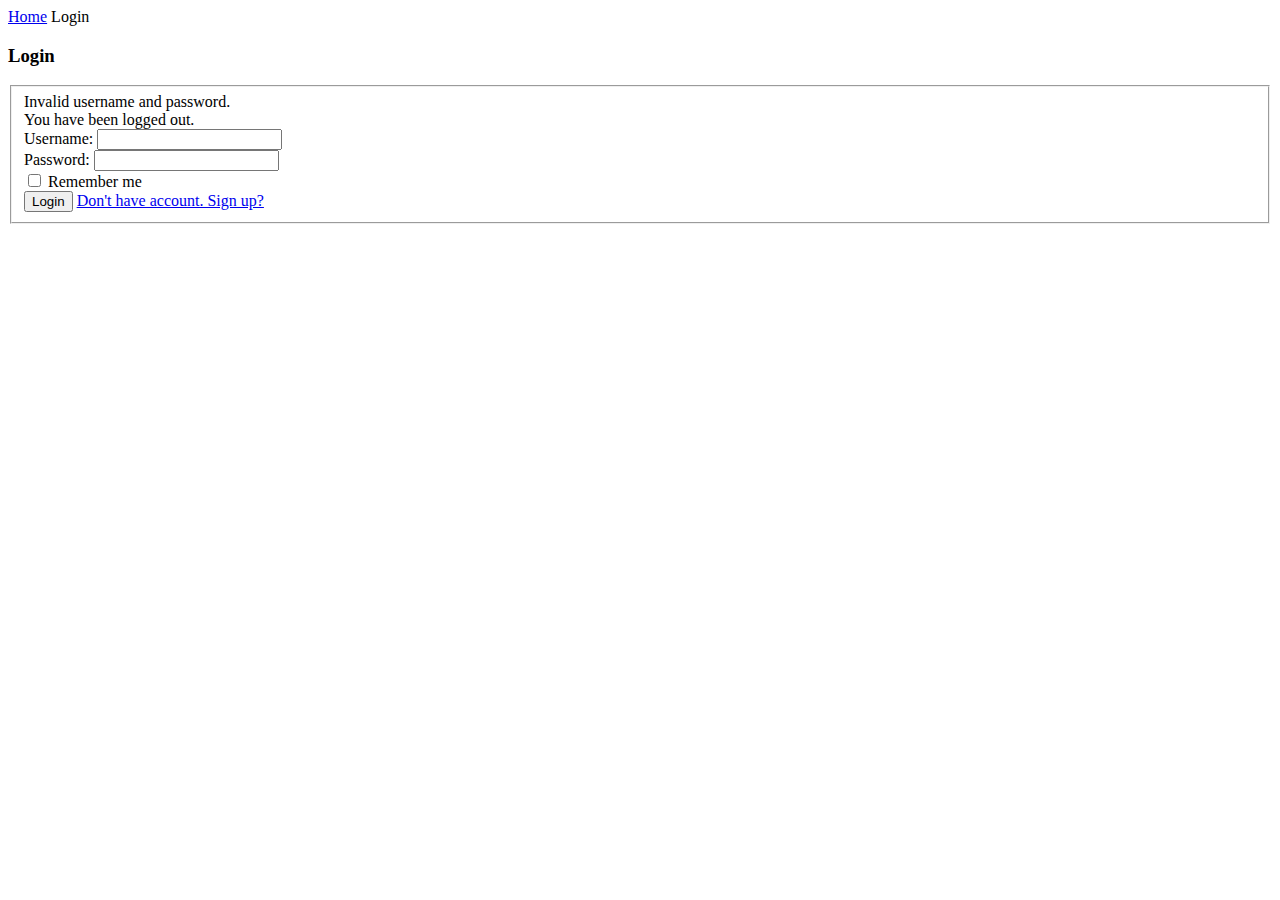
<file: do_an_java/src/main/resources/templates/user/login.html>
<!DOCTYPE html>
<html lang="en"
      xmlns:th="http://www.thymeleaf.org">
<head>
    <meta charset="UTF-8">
    <meta http-equiv="X-UA-Compatible" content="IE=edge">
    <meta name="viewport" content="width=device-width, initial-scale=1.0">
    <title>Login</title>
    <th:block th:replace="_layout :: link-css"> </th:block>
    <th:block th:replace="_layout :: link-css1"> </th:block>
    <th:block th:replace="_layout :: link-css2"> </th:block>
    <th:block th:replace="_layout :: link-fontawesome"> </th:block>
    <th:block th:replace="_layout :: link-fontfamily"> </th:block>
    <th:block th:replace="_layout :: link-preconnect"> </th:block>
</head>
<body>
<th:block th:replace="_layout :: header"></th:block>
<!-- Breadcrumb Start -->
<div class="container-fluid">
    <div class="row px-xl-5">
        <div class="col-12">
            <nav class="breadcrumb bg-light mb-30">
                <a class="breadcrumb-item text-dark" href="/">Home</a>
                <span class="breadcrumb-item active">Login</span>
            </nav>
        </div>
    </div>
</div>
<!-- Breadcrumb End -->
<div class="container">
    <div class="row justify-content-center">
        <div class="col-lg-6 col-md-8">
            <h3 class="card-title text-center">Login</h3>
            <form th:action="@{/login}" method="post">
                <fieldset>
                    <div th:if="${param.error}" class="alert alert-danger">
                        Invalid username and password.
                    </div>
                    <div th:if="${param.logout}" class="alert alert-success">
                        You have been logged out.
                    </div>
                    <div class="mb-3">
                        <label for="username" class="form-label">Username: </label>
                        <input type="text" required class="form-control" id="username" name="username">
                    </div>
                    <div class="mb-3">
                        <label for="password" class="form-label">Password: </label>
                        <input type="password" required class="form-control" id="password" name="password">
                    </div>
                    <div class="mb-3">
                        <input type="checkbox" name="remember-me" id="remember-me">
                        <label for="remember-me">Remember me</label>
                    </div>
                    <div class="d-grid gap-2 form-action">
                        <button type="submit" class="btn btn-primary">Login</button>
                        <a class="text-primary text-center" href="/register">Don't have account. Sign up?</a>
                    </div>
                </fieldset>
            </form>
        </div>
    </div>
</div>
<th:block th:replace="~{_layout :: footer}"></th:block>

<!-- Back to Top -->
<a href="#" class="btn btn-primary back-to-top"><i class="fa fa-angle-double-up"></i></a>


<!-- JavaScript Libraries -->
<script src="https://code.jquery.com/jquery-3.4.1.min.js"></script>
<script src="https://stackpath.bootstrapcdn.com/bootstrap/4.4.1/js/bootstrap.bundle.min.js"></script>
<script th:src="@{/lib/easing/easing.min.js}"></script>
<script th:src="@{/lib/owlcarousel/owl.carousel.min.js}"></script>

<!-- Contact Javascript File -->
<script th:src="@{/mail/jqBootstrapValidation.min.js}"></script>
<script th:src="@{/mail/contact.js}"></script>

<!-- Template Javascript -->
<script th:src="@{/js/main.js}"></script>
</body>
</html>
</file>
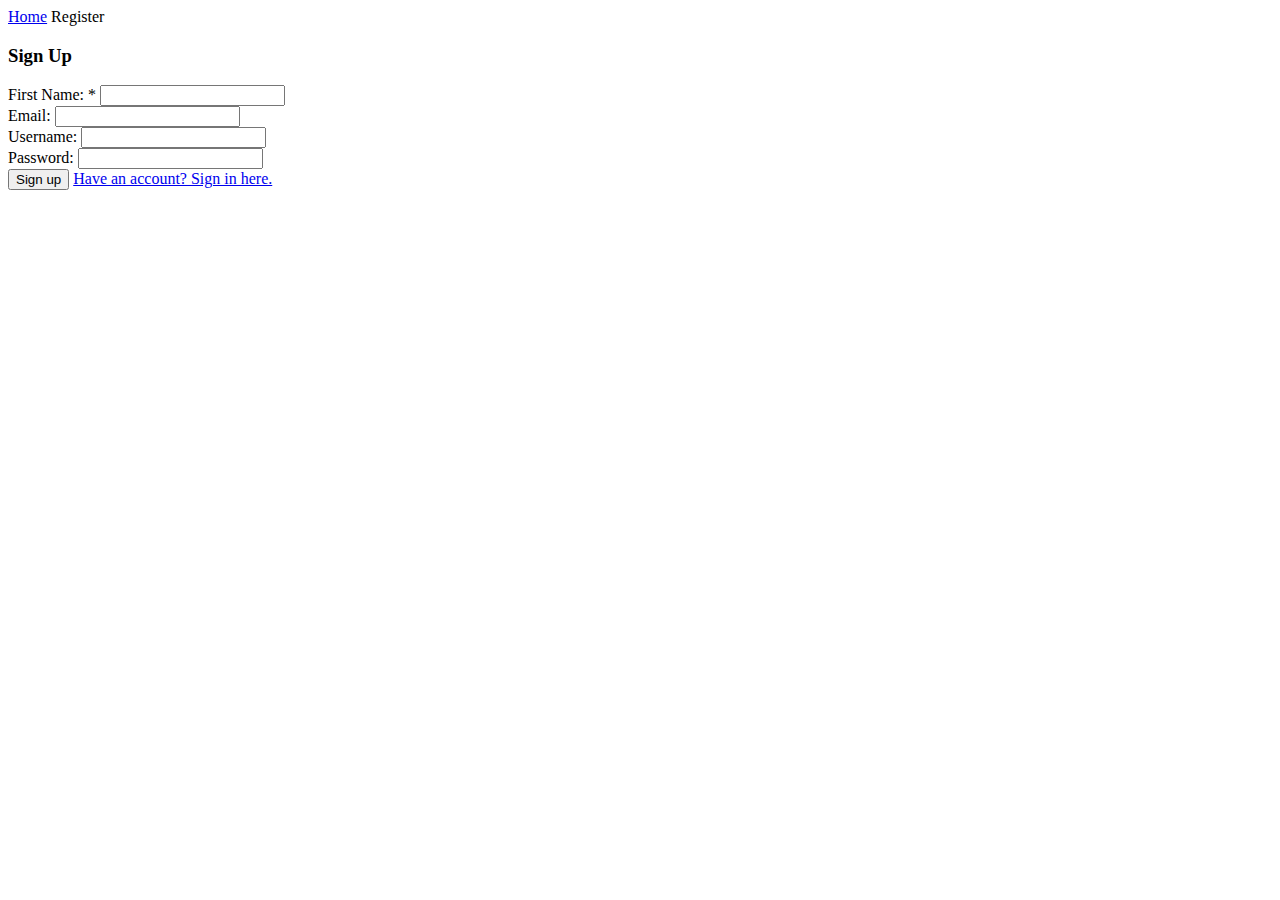
<file: do_an_java/src/main/resources/templates/user/register.html>
<!DOCTYPE html>
<html lang="en"
      xmlns:th="http://www.thymeleaf.org">
<head>
  <meta charset="UTF-8">
  <meta http-equiv="X-UA-Compatible" content="IE=edge">
  <meta name="viewport" content="width=device-width, initial-scale=1.0">
  <title>Sign Up</title>
  <th:block th:replace="_layout :: link-css"> </th:block>
  <th:block th:replace="_layout :: link-css1"> </th:block>
  <th:block th:replace="_layout :: link-css2"> </th:block>
  <th:block th:replace="_layout :: link-fontawesome"> </th:block>
  <th:block th:replace="_layout :: link-fontfamily"> </th:block>
  <th:block th:replace="_layout :: link-preconnect"> </th:block>
</head>
<body>
<th:block th:replace="~{_layout :: header}"></th:block>
<!-- Breadcrumb Start -->
<div class="container-fluid">
  <div class="row px-xl-5">
    <div class="col-12">
      <nav class="breadcrumb bg-light mb-30">
        <a class="breadcrumb-item text-dark" href="/">Home</a>
        <span class="breadcrumb-item active">Register</span>
      </nav>
    </div>
  </div>
</div>
<!-- Breadcrumb End -->
<div class="container">
  <div class="row justify-content-center">
    <div class="col-lg-6 col-md-8">
      <h3 class="card-title text-center">Sign Up</h3>
      <form th:action="@{/register}" th:object="${user}" method="post">
        <div class="mb-3">
          <label for="name" class="form-label">First Name: </label><span class="text-danger">*</span>
          <input type="text" class="form-control" th:field="*{name}" id="name">
          <span class="text-danger" th:if="${#fields.hasErrors('name')}" th:errors="*{name}"> </span>
        </div>
        <div class="mb-3">
          <label for="email" class="form-label">Email:</label>
          <input type="email" class="form-control" th:field="*{email}" id="email">
          <span class="text-danger" th:if="${#fields.hasErrors('email')}" th:errors="*{email}"></span>
        </div>
        <div class="mb-3">
          <label for="username" class="form-label">Username: </label><span class="text-danger"></span>
          <input type="text" class="form-control" id="username" th:field="*{username}">
          <span class="text-danger" th:if="${#fields.hasErrors('username')}" th:errors="*{username}"></span>
        </div>
        <div class="mb-3">
          <label for="password" class="form-label">Password: </label><span class="text-danger"></span>
          <input type="password" class="form-control" th:field="*{password}" id="password">
          <span class="text-danger" th:if="${#fields.hasErrors('password')}" th:errors="*{password}"></span>
        </div>
        <div class="d-grid gap-2">
          <button type="submit" class="btn btn-primary float-right">Sign up</button>
          <a class="text-primary text-center float-right" href="/login">Have an account? Sign in here.</a>
        </div>
      </form>
    </div>
  </div>
</div>
<th:block th:replace="~{_layout :: footer}"></th:block>

<!-- Back to Top -->
<a href="#" class="btn btn-primary back-to-top"><i class="fa fa-angle-double-up"></i></a>


<!-- JavaScript Libraries -->
<script src="https://code.jquery.com/jquery-3.4.1.min.js"></script>
<script src="https://stackpath.bootstrapcdn.com/bootstrap/4.4.1/js/bootstrap.bundle.min.js"></script>
<script th:src="@{/lib/easing/easing.min.js}"></script>
<script th:src="@{/lib/owlcarousel/owl.carousel.min.js}"></script>

<!-- Contact Javascript File -->
<script th:src="@{/mail/jqBootstrapValidation.min.js}"></script>
<script th:src="@{/mail/contact.js}"></script>

<!-- Template Javascript -->
<script th:src="@{/js/main.js}"></script>
</body>
</html>
</file>
